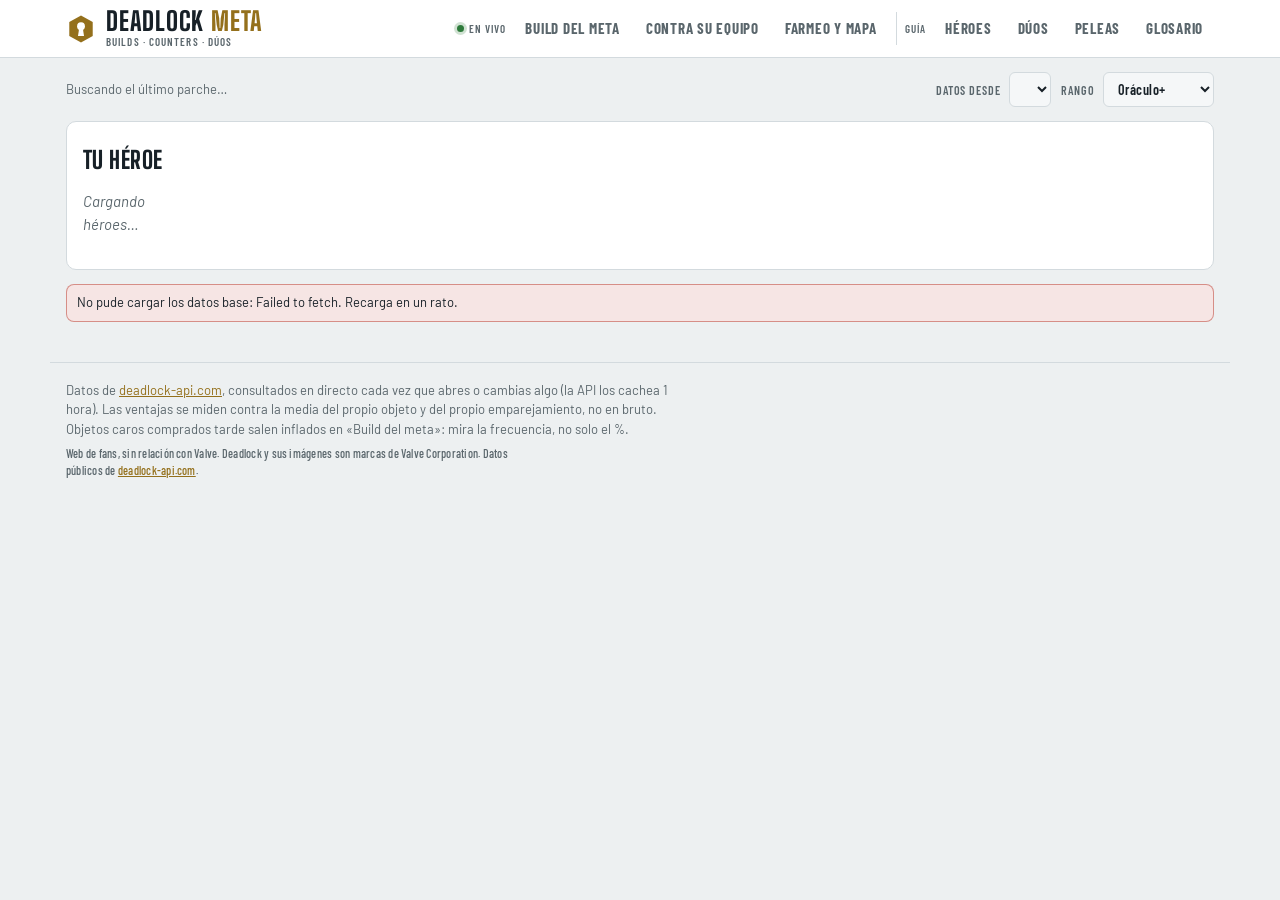
<file: index.html>
<!doctype html>
<html lang="es">
<head>
<meta charset="utf-8">
<meta name="viewport" content="width=device-width,initial-scale=1,viewport-fit=cover">
<title>Deadlock Meta · En vivo</title>
<meta name="robots" content="noindex">
<link rel="icon" href="data:image/svg+xml,%3Csvg xmlns='http://www.w3.org/2000/svg' viewBox='0 0 32 32'%3E%3Cpath d='M16 1.5 28.5 8.5v15L16 30.5 3.5 23.5v-15z' fill='%23d8b25a'/%3E%3Ccircle cx='16' cy='13' r='4.2' fill='%231a1408'/%3E%3Cpath d='M14 15.5h4l1.2 8h-6.4z' fill='%231a1408'/%3E%3C/svg%3E">
<link rel="preconnect" href="https://fonts.googleapis.com">
<link rel="preconnect" href="https://fonts.gstatic.com" crossorigin>
<link rel="stylesheet" href="https://fonts.googleapis.com/css2?family=Big+Shoulders+Display:wght@700;800&family=Barlow:wght@400;500;600&family=Barlow+Condensed:wght@500;600;700&display=swap">
<link rel="stylesheet" href="site.css">
<style>
:root{--panel:var(--surface);--panel2:var(--raised);--text:var(--fg);--mute:var(--muted);--acc:var(--accent);--weapon:var(--arma);--vitality:var(--vital);--spirit:var(--espiritu)}
main.wrap{padding-block:14px 0}
.sub{color:var(--mute);font-size:13px}
.ctx{display:flex;flex-wrap:wrap;gap:8px 18px;align-items:center;justify-content:space-between;margin:0 0 4px}
.ctx .sub{flex:1 1 380px;min-width:0;max-width:80ch}
.bar{display:flex;flex-wrap:wrap;gap:10px;align-items:center}
.bar label{font:600 12px/1 var(--f-label);letter-spacing:.08em;text-transform:uppercase;color:var(--mute);display:inline-flex;gap:8px;align-items:center}
select,button{background:var(--panel2);color:var(--text);border:1px solid var(--line);border-radius:6px;padding:7px 10px;font:600 14px/1.2 var(--f-label);letter-spacing:.03em;text-transform:none}
button:hover{border-color:var(--acc)}
button{cursor:pointer}
a.guia{font-size:13px;font-weight:400;color:var(--acc);margin-left:8px;white-space:nowrap}
.panel{background:var(--panel);border:1px solid var(--line);border-radius:10px;padding:16px;margin:14px 0}
.panel h2{font:800 24px/1 var(--f-display);text-transform:uppercase;letter-spacing:.02em;margin:0 0 10px}
.panel h3{font:600 13px/1.2 var(--f-label);margin:16px 0 8px;color:var(--mute);text-transform:uppercase;letter-spacing:.08em}
.heroes{display:grid;grid-template-columns:repeat(auto-fill,minmax(66px,1fr));gap:6px}
.h{position:relative;background:var(--panel2);border:2px solid transparent;border-radius:9px;padding:3px;cursor:pointer;text-align:center}
.h img{width:100%;aspect-ratio:1;object-fit:cover;border-radius:6px;display:block}
.h small{display:-webkit-box;-webkit-line-clamp:2;-webkit-box-orient:vertical;overflow:hidden;font:600 12px/1.05 var(--f-label);color:var(--mute);overflow-wrap:anywhere;min-height:2.1em;margin-top:3px}
.h:hover{border-color:var(--line)}
.h.me{border-color:var(--acc)}
.h.foe{border-color:var(--bad)}
.h.foe::after{content:"✕";position:absolute;top:1px;right:4px;color:var(--bad);font-weight:700;font-size:12px}
.h.dim{opacity:.35}
.row{display:flex;flex-wrap:wrap;gap:8px;align-items:center}
.chip{display:inline-flex;align-items:center;gap:6px;background:var(--panel2);border:1px solid var(--line);border-radius:999px;padding:3px 10px 3px 4px;font-size:13px}
.chip img{width:22px;height:22px;border-radius:50%}
.pos{color:var(--good)}.neg{color:var(--bad)}.mute{color:var(--mute)}
.items{display:grid;grid-template-columns:repeat(auto-fill,minmax(250px,1fr));gap:8px}
.it{display:flex;gap:10px;align-items:center;background:var(--panel2);border:1px solid var(--line);border-left:4px solid var(--line);border-radius:9px;padding:7px 9px}
.it.weapon{border-left-color:var(--weapon)}.it.vitality{border-left-color:var(--vitality)}.it.spirit{border-left-color:var(--spirit)}
.it img{width:38px;height:38px;flex:none}
.it .n{font:700 16px/1.15 var(--f-label)}
.it .m{font-size:12px;color:var(--mute)}
.it .s{margin-left:auto;font-weight:700;font-size:15px;text-align:right;white-space:nowrap}
.tag{font-size:10px;background:var(--acc);color:var(--accent-ink);border-radius:4px;padding:0 4px;margin-left:4px;font-weight:700;vertical-align:1px}
.why{display:flex;flex-wrap:wrap;gap:4px;margin-top:3px}
.why span{font-size:11px;background:color-mix(in srgb,var(--fg) 8%,transparent);border-radius:4px;padding:0 5px}
.build{border:1px solid var(--line);border-radius:10px;padding:10px;margin:10px 0;background:var(--panel2)}
.build .t{display:flex;flex-wrap:wrap;gap:8px;align-items:baseline;justify-content:space-between}
.build .t b{font:700 18px/1.1 var(--f-label)}
.cat{margin-top:8px}
.cat .cn{font-size:12px;color:var(--mute);margin-bottom:4px}
.icons{display:flex;flex-wrap:wrap;gap:4px}
.icons img{width:40px;height:40px;background:var(--bg);border-radius:6px;border-bottom:3px solid var(--line)}
.icons img.weapon{border-bottom-color:var(--weapon)}.icons img.vitality{border-bottom-color:var(--vitality)}.icons img.spirit{border-bottom-color:var(--spirit)}
.copy{font-size:12px;padding:3px 8px}
.warn{background:color-mix(in srgb,var(--accent) 13%,var(--surface));border:1px solid color-mix(in srgb,var(--accent) 45%,transparent);color:var(--fg);border-radius:8px;padding:8px 10px;font-size:13px;margin:8px 0}
.err{background:color-mix(in srgb,var(--bad) 13%,var(--surface));border-color:color-mix(in srgb,var(--bad) 50%,transparent);color:var(--fg)}
.load{color:var(--mute);font-style:italic;padding:8px 0}
.cols{display:grid;grid-template-columns:1fr 1fr;gap:12px}
@media (max-width:760px){.cols{grid-template-columns:1fr}.items{grid-template-columns:1fr}}
.tb{font-size:12px;padding:4px 10px;border-radius:999px}
.tb.on{background:var(--acc);color:var(--accent-ink);border-color:var(--acc);font-weight:600}
.tb.th.on,.tb.fd.on{background:var(--bad);border-color:var(--bad);color:var(--bad-ink)}
.tg{display:flex;flex-wrap:wrap;gap:6px;align-items:center;padding:7px 0;border-top:1px solid var(--line)}
.tg .sep{width:1px;height:18px;background:var(--line);margin:0 2px}
.tg select{font-size:12px;padding:4px 8px}
.tag,.tagt,.tagk{white-space:nowrap;display:inline-block}
.tagk{font-size:10px;background:var(--espiritu);color:#fff;border-radius:4px;padding:0 4px;margin-left:4px;font-weight:700;vertical-align:1px}
.kit{display:grid;grid-template-columns:repeat(auto-fill,minmax(230px,1fr));gap:6px;margin:6px 0 10px}
.kit .k{background:var(--panel2);border:1px solid var(--line);border-radius:9px;padding:6px 9px;font-size:13px}
.kit .k .bar{height:4px;border-radius:2px;background:color-mix(in srgb,var(--fg) 10%,transparent);margin:4px 0 3px}
.kit .k .bar i{display:block;height:100%;border-radius:2px;background:var(--espiritu)}
.tagt{font-size:10px;background:var(--bad);color:var(--bad-ink);border-radius:4px;padding:0 4px;margin-left:4px;font-weight:700;vertical-align:1px}
.t2{display:flex;flex-wrap:wrap;gap:8px;align-items:center;justify-content:space-between;margin-bottom:8px}.t2 h2{margin:0}
.cols3{display:grid;grid-template-columns:repeat(3,1fr);gap:12px}
.need{background:var(--panel2);border:1px solid var(--line);border-radius:9px;padding:8px 10px;margin:6px 0}
.need .row{margin-top:6px}
.mi{display:inline-flex;align-items:center;gap:6px;background:color-mix(in srgb,var(--fg) 8%,transparent);border-radius:7px;padding:3px 8px 3px 3px;font-size:13px;border-left:3px solid var(--line)}
.mi img{width:26px;height:26px}
.mi.weapon{border-left-color:var(--weapon)}.mi.vitality{border-left-color:var(--vitality)}.mi.spirit{border-left-color:var(--spirit)}
.minis{display:flex;flex-direction:column;gap:4px;align-items:flex-start}
.who{display:inline-flex;align-items:center;gap:5px;font-size:13px;font-weight:600;margin-left:6px}.who img{width:22px;height:22px;border-radius:50%}
@media (max-width:900px){.cols3{grid-template-columns:1fr}}
.tip{position:fixed;pointer-events:none;background:var(--surface);color:var(--fg);box-shadow:var(--shadow);border:1px solid var(--line);border-radius:8px;padding:6px 9px;font-size:12px;line-height:1.5;z-index:20;display:none;max-width:280px}
.sw{display:inline-block;width:10px;height:10px;border-radius:2px;margin-right:6px;vertical-align:-1px}
.lg{display:flex;flex-wrap:wrap;gap:14px;font-size:12px;color:var(--mute);margin:4px 0 6px}
.lg i{display:inline-block;width:14px;height:3px;border-radius:2px;margin-right:6px;vertical-align:middle}
.viz{max-width:720px}.viz svg{width:100%;height:auto;display:block}
.ax{fill:var(--mute);font-size:11px}.gl{stroke:var(--line);stroke-width:1}
.hx .cx{opacity:0}.hx:hover .cx{opacity:1}
.ntw{overflow-x:auto}
table.nt{border-collapse:collapse;font-size:12px;width:100%;margin-top:8px}
table.nt th,table.nt td{padding:4px 6px;border-top:1px solid var(--line);text-align:right;white-space:nowrap;font-variant-numeric:tabular-nums}
table.nt th:first-child,table.nt td:first-child{text-align:left}table.nt th{color:var(--mute);font-weight:600}
.br{display:grid;grid-template-columns:190px 1fr;gap:10px;align-items:center;padding:5px 0;border-top:1px solid var(--line)}
.bl{font-size:13px}
.bw{display:flex;align-items:center;gap:6px;margin:2px 0;cursor:default}
.bx{display:block;height:8px;border-radius:0 4px 4px 0;min-width:2px}
.bv{font-size:11px;color:var(--mute);font-variant-numeric:tabular-nums}
.tips{margin:6px 0 0;padding-left:20px;font-size:14px}.tips li{margin:5px 0}
.abw{overflow-x:auto;padding-bottom:4px}
.ab{display:grid;gap:3px;width:max-content;align-items:center}
.ab .hd{font-size:11px;color:var(--mute);text-align:center;line-height:1.2}.ab .hd span{font-size:10px}
.ab .an{display:flex;align-items:center;gap:6px;font-size:13px;padding-right:6px}.ab .an img{width:26px;height:26px;border-radius:5px;flex:none}
.ab .c{width:28px;height:26px;border-radius:5px;background:var(--panel2);display:flex;align-items:center;justify-content:center;font-size:12px;font-weight:700}
.ab .c.on{background:var(--acc);color:var(--accent-ink)}.ab .c.un{background:var(--line);color:var(--text)}
.acc input{background:var(--panel2);color:var(--text);border:1px solid var(--line);border-radius:8px;padding:7px 10px;font:inherit;font-size:14px;width:230px;max-width:100%}
.mapw{max-width:600px;margin:6px auto}
@media (max-width:760px){.br{grid-template-columns:1fr;gap:2px}}
</style>
</head>
<body>
<header class="top">
  <div class="wrap">
    <a class="brand" href="index.html" aria-label="Deadlock Meta, inicio"><svg viewBox="0 0 32 32" aria-hidden="true"><path d="M16 1.5 28.5 8.5v15L16 30.5 3.5 23.5v-15z" fill="var(--accent)"/><circle cx="16" cy="13" r="4.2" fill="var(--accent-ink)"/><path d="M14 15.5h4l1.2 8h-6.4z" fill="var(--accent-ink)"/></svg><span class="wm"><b>Deadlock <span>Meta</span></b><small>Builds · counters · dúos</small></span></a>
    
    <nav class="tabs" aria-label="Secciones">
      <div class="grp"><span class="gl live">En vivo</span><a href="#t=build" data-tab="build">Build del meta</a><a href="#t=counter" data-tab="counter">Contra su equipo</a><a href="#t=farm" data-tab="farm">Farmeo y mapa</a></div>
      <div class="grp"><span class="gl">Guía</span><a href="duo.html#heroes" data-v="heroes">Héroes</a><a href="duo.html#duos" data-v="duos">Dúos</a><a href="duo.html#peleas" data-v="peleas">Peleas</a><a href="duo.html#glosario" data-v="glosario">Glosario</a></div>
    </nav>
  </div>
</header>
<main class="wrap">
<div class="ctx">
  <div class="sub" id="patch">Buscando el último parche…</div>
  <div class="bar">
    <label>Datos desde <select id="since"></select></label>
    <label>Rango <select id="badge">
      <option value="0">Todos</option>
      <option value="70">Emisario+</option>
      <option value="80">Oráculo+</option>
      <option value="90">Fantasma+</option>
      <option value="100">Ascendente+</option>
    </select></label>
  </div>
</div>

<div class="panel">
  <div class="row" id="modeBar" style="margin-bottom:10px"></div>
  <h2 id="pickTitle">Tu héroe</h2>
  <div class="sub" id="pickHelp" style="margin-bottom:8px"></div>
  <div class="heroes" id="heroes"><div class="load">Cargando héroes…</div></div>
  <div class="row" id="foes" style="margin-top:10px"></div>
  <div id="tags"></div>
</div>

<div id="out"></div>

</main>
<footer class="site-foot wrap">
  <p>Datos de <a href="https://deadlock-api.com" target="_blank" rel="noopener">deadlock-api.com</a>, consultados en directo cada vez que abres o cambias algo (la API los cachea 1 hora).
  Las ventajas se miden contra la media del propio objeto y del propio emparejamiento, no en bruto. Objetos caros comprados tarde salen inflados en «Build del meta»: mira la frecuencia, no solo el %.</p>
  <p class="legal">Web de fans, sin relación con Valve. Deadlock y sus imágenes son marcas de Valve Corporation. Datos públicos de <a href="https://deadlock-api.com" target="_blank" rel="noopener">deadlock-api.com</a>.</p>
</footer>

<script>
const API='https://api.deadlock-api.com';
const $=s=>document.querySelector(s);
const clean=s=>(s||'').replace(/[⁠ ]/g,m=>m===' '?' ':'').replace(/\s*\/\s*a$/,'');
const pct=x=>(x*100).toFixed(1).replace('.',',')+'%';
const sgn=x=>(x>=0?'+':'−')+Math.abs(x*100).toFixed(1).replace('.',',');
const esc=s=>String(s).replace(/[&<>"]/g,c=>({'&':'&amp;','<':'&lt;','>':'&gt;','"':'&quot;'}[c]));
const store={get(k,d){try{const v=localStorage.getItem('dlm.'+k);return v==null?d:JSON.parse(v)}catch(e){return d}},set(k,v){try{localStorage.setItem('dlm.'+k,JSON.stringify(v))}catch(e){}}};

const cache=new Map();
let act=0;const qq=[];
const slot=()=>new Promise(r=>{if(act<6){act++;r()}else qq.push(r)});
const free=()=>{const n=qq.shift();if(n)n();else act--};
async function get(path){
  if(cache.has(path)) return cache.get(path);
  const p=(async()=>{
    for(let i=0;i<3;i++){
      await slot(); let r; try{r=await fetch(API+path)}finally{free()}
      if(r.ok) return r.json();
      if(r.status===429||r.status>=500){await new Promise(z=>setTimeout(z,1500*(i+1)));continue}
      throw new Error('HTTP '+r.status);
    }
    throw new Error('la API no responde ahora mismo');
  })();
  cache.set(path,p); p.catch(()=>cache.delete(path));
  return p;
}

const S={tab:store.get('tab','build'),hero:store.get('hero',null),foes:new Set(store.get('foes',[])),allies:new Set(store.get('allies',[])),tags:store.get('tags',{}),mode:store.get('mode','jug'),side:'foe',badge:store.get('badge','80'),since:null,fph:store.get('fph','media'),flane:store.get('flane',1),acc:store.get('acc',null)};
let HEROES=[],HMAP={},IMAP={},PATCHES=[];

function filt(){
  let q='min_unix_timestamp='+S.since;
  if(+S.badge>0) q+='&min_average_badge='+S.badge;
  return q;
}
function wilson(w,n){if(!n)return 0;const z=1.96,p=w/n;return (p+z*z/(2*n)-z*Math.sqrt(p*(1-p)/n+z*z/(4*n*n)))/(1+z*z/n)}

async function init(){
  loadHash();
  $('#badge').value=S.badge;
  document.querySelectorAll('nav.tabs a[data-tab]').forEach(b=>b.onclick=e=>{e.preventDefault();S.tab=b.dataset.tab;store.set('tab',S.tab);draw()});
  $('#badge').onchange=e=>{S.badge=e.target.value;store.set('badge',S.badge);run()};
  $('#since').onchange=e=>{S.since=+e.target.value;run()};
  try{
    const [heroes,items,patches]=await Promise.all([
      get('/v1/assets/heroes?language=spanish&only_active=true'),
      get('/v1/assets/items/by-type/upgrade?language=spanish'),
      get('/v2/patches').catch(()=>[])
    ]);
    HEROES=heroes.filter(h=>h.player_selectable!==false&&!h.disabled).map(h=>({id:h.id,name:h.class_name==='hero_baba'?'Yagá (Baba)':clean(h.name),img:h.images.icon_image_small_webp||h.images.icon_image_small,sig:['signature1','signature2','signature3','signature4'].map(k=>h.items&&h.items[k]).filter(Boolean)}))
      .sort((a,b)=>a.name.localeCompare(b.name,'es'));
    HEROES.forEach(h=>HMAP[h.id]=h);
    items.forEach(i=>IMAP[i.id]={id:i.id,name:clean(i.name),slot:i.item_slot_type,tier:i.item_tier,cost:i.cost,img:i.shop_image_webp||i.shop_image||i.image_webp,active:i.is_active_item,cats:cats(i),sus:sus(i),kit:kitOf(i)});
    {const CN={};items.forEach(i=>CN[i.class_name]=i.id);items.forEach(i=>(i.component_items||[]).forEach(c=>{const x=IMAP[CN[c]];if(x)(x.ups||(x.ups=[])).push(i.id)}));}
    PATCHES=patches;
  }catch(e){$('#out').innerHTML=`<div class="warn err">No pude cargar los datos base: ${esc(e.message)}. Recarga en un rato.</div>`;return}
  if(S.hero&&!HMAP[S.hero]) S.hero=null;
  [...S.foes].forEach(f=>{if(!HMAP[f])S.foes.delete(f)});
  [...S.allies].forEach(f=>{if(!HMAP[f])S.allies.delete(f)});
  buildSince();
  draw();
}

function buildSince(){
  const now=Date.now()/1000, day=86400, opts=[];
  const isGame=t=>/update|^\s*\d{2}-\d{2}-\d{4}\s*$/i.test(t)&&!/minor/i.test(t);
  const isAny=t=>/update|^\s*\d{2}-\d{2}-\d{4}\s*$/i.test(t);
  const major=PATCHES.find(p=>isGame(p.title)), any=PATCHES.find(p=>isAny(p.title));
  const ts=p=>Math.floor(Date.parse(p.pub_date)/1000);
  const fd=t=>new Date(t*1000).toLocaleDateString('es-ES',{day:'numeric',month:'short'});
  if(major) opts.push([ts(major),`el último parche de juego (${fd(ts(major))})`]);
  if(any&&any!==major&&ts(any)>(major?ts(major):0)) opts.push([ts(any),`el último parche menor (${fd(ts(any))})`]);
  opts.push([Math.floor(now-7*day),'hace 7 días'],[Math.floor(now-14*day),'hace 14 días'],[Math.floor(now-30*day),'hace 30 días']);
  // Por defecto: el parche más reciente (también los menores), salvo que tenga menos de 3 días.
  const recent=any?ts(any):0;
  if(recent&&recent<=now-3*day&&opts.length&&opts[0][0]!==recent) opts.unshift(opts.splice(opts.findIndex(o=>o[0]===recent),1)[0]);
  if(!recent||recent>now-3*day) opts.unshift(opts.splice(opts.findIndex(o=>o[1]==='hace 7 días'),1)[0]);
  $('#since').innerHTML=opts.map(([v,t])=>`<option value="${v}">${esc(t)}</option>`).join('');
  S.since=opts[0][0];
  const p=major||any;
  $('#patch').innerHTML=p?`Último parche de juego: <a href="${esc(p.link)}" target="_blank" rel="noopener">${esc(clean(p.title))}</a> · ${fd(ts(p))}. Todo lo de abajo se calcula solo con partidas posteriores.`:'No pude leer la lista de parches: uso los últimos 7 días.';
  if(any&&major&&ts(any)>ts(major)) $('#patch').innerHTML+=` <span class="mute">Después hubo un parche menor (${fd(ts(any))}).</span>`;
  $('#patch').innerHTML+=` Lo que dejó de funcionar sale en «Qué ha cambiado».`;
}

function drawHeroes(){
  const c=S.tab==='counter', co=c&&S.mode==='coach';
  $('#modeBar').innerHTML=c?`<button class="tb${co?'':' on'}" data-mode="jug">Modo jugador</button><button class="tb${co?' on':''}" data-mode="coach">Modo coach · los 6 contra los 6</button>`:'';
  document.querySelectorAll('[data-mode]').forEach(b=>b.onclick=()=>{S.mode=b.dataset.mode;save();draw()});
  if(co){
    $('#pickTitle').textContent='Los dos equipos';
    $('#pickHelp').textContent='Elige a qué equipo añades y toca héroes (hasta 6 por equipo). Dorado = el tuyo, rojo = el suyo.';
  } else {
    $('#pickTitle').textContent=c?(S.hero?'Su equipo':'Tu héroe'):'Tu héroe';
    $('#pickHelp').textContent=c?(S.hero?`Juegas ${HMAP[S.hero].name} (borde dorado). Toca hasta 6 rivales; para cambiar tu héroe, usa el botón de abajo.`:'Primero elige con quién juegas.'):(S.tab==='farm'?'Elige héroe: verás a qué ritmo farmean los mejores, de dónde sacan las almas, dónde muere y una ruta de campamentos segura.':'Elige héroe y verás su build del meta desde el último parche.');
  }
  $('#heroes').innerHTML=HEROES.map(h=>{
    let cls='h';
    if(co){
      if(S.allies.has(h.id))cls+=' me'; if(S.foes.has(h.id))cls+=' foe';
      if((S.side==='ally'?S.allies:S.foes).size>=6&&!S.allies.has(h.id)&&!S.foes.has(h.id))cls+=' dim';
    } else {
      if(h.id===S.hero)cls+=' me'; if(c&&S.foes.has(h.id))cls+=' foe';
      if(c&&S.hero&&h.id!==S.hero&&!S.foes.has(h.id)&&S.foes.size>=6)cls+=' dim';
    }
    return `<div class="${cls}" data-id="${h.id}" title="${esc(h.name)}"><img src="${h.img}" alt="" loading="lazy"><small>${esc(h.name)}</small></div>`}).join('');
  document.querySelectorAll('#heroes .h').forEach(el=>el.onclick=()=>pickHero(+el.dataset.id));
  const f=$('#foes');
  if(co){
    f.innerHTML=`<span class="sub">Añadiendo a:</span><button class="tb${S.side==='ally'?' on':''}" data-side="ally">Mi equipo (${S.allies.size}/6)</button><button class="tb${S.side==='foe'?' on':''}" data-side="foe">Su equipo (${S.foes.size}/6)</button>`+(S.allies.size||S.foes.size?' <button id="clr">Vaciar equipos</button>':'');
    f.querySelectorAll('[data-side]').forEach(b=>b.onclick=()=>{S.side=b.dataset.side;drawHeroes()});
    if($('#clr')) $('#clr').onclick=()=>{S.allies.clear();S.foes.clear();save();draw()};
  } else if(c&&S.hero){
    f.innerHTML=`<button id="chg">Cambiar mi héroe</button>`+(S.foes.size?` <button id="clr">Quitar rivales</button>`:'');
    $('#chg').onclick=()=>{S.hero=null;save();draw()};
    if($('#clr')) $('#clr').onclick=()=>{S.foes.clear();save();draw()};
  } else f.innerHTML='';
  drawTags();
}
function drawTags(){
  const el=$('#tags'), co=S.mode==='coach';
  if(S.tab!=='counter'||(!co&&!S.hero)||(!S.foes.size&&!(co&&S.allies.size))){el.innerHTML='';return}
  const T=id=>S.tags[id]||{};
  const lane=id=>`<select data-ln="${id}">${['sin carril','carril 1','carril 2','carril 3','carril 4'].map((x,i)=>`<option value="${i}"${(T(id).ln||0)===i?' selected':''}>${x}</option>`).join('')}</select>`;
  const head=id=>`<span class="chip"><img src="${HMAP[id].img}" alt="">${esc(HMAP[id].name)}</span>`;
  const btn=(id,k,txt,on,cls='')=>`<button class="tb ${cls}${on?' on':''}" data-id="${id}" data-k="${k}">${txt}</button>`;
  const foeRow=id=>{const t=T(id);return `<div class="tg">${head(id)}${co?lane(id):btn(id,'mine','En mi carril',t.mine)}${btn(id,'fed','Va fed',t.fed,'fd')}<span class="sep"></span>${TH.map(x=>btn(id,'th:'+x.k,x.short,(t.th||[]).includes(x.k),'th')).join('')}</div>`};
  let h='';
  if(co&&S.allies.size) h+=`<h3>Mi equipo · carriles</h3>`+[...S.allies].map(id=>`<div class="tg">${head(id)}${lane(id)}</div>`).join('');
  if(S.foes.size) h+=`<h3>Su equipo · qué está pasando</h3><div class="sub">${co?'Pon el mismo número de carril a los que se enfrentan en la misma línea.':'Marca a tus rivales de línea (hasta 2).'} «Va fed» y lo que hace cada uno se puede cambiar a mitad de partida: la lista se recoloca sola.</div>`+[...S.foes].map(foeRow).join('');
  el.innerHTML=h;
  el.querySelectorAll('button[data-k]').forEach(b=>b.onclick=()=>{
    const id=+b.dataset.id,k=b.dataset.k,t=S.tags[id]||(S.tags[id]={});
    if(k==='mine'){if(!t.mine&&[...S.foes].filter(e=>S.tags[e]?.mine).length>=2)return;t.mine=!t.mine}
    else if(k==='fed') t.fed=!t.fed;
    else {const x=k.slice(3),a=t.th||[];t.th=a.includes(x)?a.filter(y=>y!==x):[...a,x]}
    save();drawTags();run();
  });
  el.querySelectorAll('select[data-ln]').forEach(s=>s.onchange=()=>{(S.tags[+s.dataset.ln]||(S.tags[+s.dataset.ln]={})).ln=+s.value;save();run()});
}
function pickHero(id){
  if(S.tab==='counter'&&S.mode==='coach'){
    const mine=S.side==='ally'?S.allies:S.foes, other=S.side==='ally'?S.foes:S.allies;
    if(mine.has(id)) mine.delete(id); else {if(mine.size>=6) return; other.delete(id); mine.add(id)}
  } else if(S.tab==='counter'&&S.hero){
    if(id===S.hero) return;
    if(S.foes.has(id)) S.foes.delete(id); else if(S.foes.size<6) S.foes.add(id); else return;
  } else {S.hero=id;S.foes.delete(id)}
  save();draw();
}
function save(){store.set('hero',S.hero);store.set('foes',[...S.foes]);store.set('allies',[...S.allies]);store.set('tags',S.tags);store.set('mode',S.mode)}
function b64e(s){return btoa(unescape(encodeURIComponent(s))).replace(/\+/g,'-').replace(/\//g,'_').replace(/=+$/,'')}
function b64d(s){return decodeURIComponent(escape(atob(s.replace(/-/g,'+').replace(/_/g,'/'))))}
function shareURL(){const t={};[...S.foes,...S.allies].forEach(id=>{if(S.tags[id])t[id]=S.tags[id]});
  return location.href.split('#')[0]+'#p='+b64e(JSON.stringify({m:S.mode,h:S.hero,a:[...S.allies],f:[...S.foes],t,b:S.badge}))}
function loadHash(){const t=location.hash.match(/[#&]t=(build|counter|farm)/),hh=location.hash.match(/[#&]h=(\d+)/);
  if(t){S.tab=t[1];store.set('tab',S.tab)} if(hh){S.hero=+hh[1];store.set('hero',S.hero)} if(t||hh)history.replaceState(null,'',location.pathname);
  const m=location.hash.match(/p=([\w-]+)/);if(!m)return;
  try{const o=JSON.parse(b64d(m[1]));S.tab='counter';S.mode=o.m==='coach'?'coach':'jug';S.hero=o.h??null;S.allies=new Set(o.a||[]);S.foes=new Set(o.f||[]);S.tags=o.t||{};if(o.b!=null)S.badge=String(o.b)}catch(e){}}
function draw(){
  if(S.mode!=='coach'&&S.hero) S.foes.delete(S.hero);
  document.querySelectorAll('nav.tabs a[data-tab]').forEach(b=>b.dataset.tab===S.tab?b.setAttribute('aria-current','page'):b.removeAttribute('aria-current'));
  drawHeroes(); run();
}
let runId=0;
function run(){
  const id=++runId, out=$('#out'), co=S.tab==='counter'&&S.mode==='coach';
  if(co){if(!S.allies.size||!S.foes.size){out.innerHTML='<div class="panel"><div class="sub">Pon al menos un héroe en cada equipo.</div></div>';return}}
  else {
    if(!S.hero){out.innerHTML='';return}
    if(S.tab==='counter'&&!S.foes.size){out.innerHTML='<div class="panel"><div class="sub">Marca a los rivales en la rejilla de arriba (hasta 6).</div></div>';return}
  }
  out.innerHTML=`<div class="panel"><div class="load">${co?`Consultando partidas de ${S.allies.size} héroes por fases (puede tardar hasta medio minuto)…`:S.tab==='farm'?'Consultando curvas de almas y el mapa de muertes (unos 10-15 s)…':'Consultando partidas desde el parche…'}</div></div>`;
  (S.tab==='build'?buildTab():S.tab==='farm'?farmTab():co?coachTab():counterTab()).then(html=>{if(id===runId){out.innerHTML=html;wire()}})
    .catch(e=>{if(id===runId) out.innerHTML=`<div class="warn err">Falló la consulta: ${esc(e.message)}. Prueba otra ventana de fechas o recarga.</div>`});
}
function wire(){
  document.querySelectorAll('[data-copy]').forEach(b=>b.onclick=()=>{navigator.clipboard?.writeText(b.dataset.copy);b.textContent='Copiado';setTimeout(()=>b.textContent='Copiar ID',1200)});
  document.querySelectorAll('[data-share]').forEach(b=>b.onclick=()=>{const u=shareURL();history.replaceState(null,'',u);navigator.clipboard?.writeText(u);b.textContent='Enlace copiado';setTimeout(()=>b.textContent='Copiar enlace del plan',1500)});
  wireTips();wireFarm();
}

function itemCard(it,right,extra=''){
  return `<div class="it ${it.slot||''}"><img src="${it.img}" alt="" loading="lazy"><div><div class="n">${esc(it.name)}${extra}</div>${right.sub||''}</div><div class="s ${right.cls||''}">${right.big}</div></div>`;
}

async function buildTab(){
  const H=S.hero, f=filt();
  const D=86400, now=Math.floor(Date.now()/3600000)*3600, rk=+S.badge>0?'&min_average_badge='+S.badge:'';
  const wNow=`min_unix_timestamp=${now-7*D}${rk}`, wOld=`min_unix_timestamp=${now-28*D}&max_unix_timestamp=${now-7*D}${rk}`;
  const [hs,its,bs,trend,abil,KP]=await Promise.all([
    get(`/v1/analytics/hero-stats?${f}`),
    get(`/v1/analytics/item-stats?hero_id=${H}&${f}`),
    get(`/v1/analytics/hero-build-stats?hero_ids=${H}&${f}&min_matches=30`).catch(()=>[]),
    Promise.all([get(`/v1/analytics/hero-stats?${wNow}`),get(`/v1/analytics/hero-stats?${wOld}`),
      get(`/v1/analytics/item-stats?hero_id=${H}&${wNow}`),get(`/v1/analytics/item-stats?hero_id=${H}&${wOld}`)]).catch(()=>null),
    Promise.all([get(`/v1/analytics/ability-order-tree?hero_id=${H}&${f}&min_matches=40`),get(`/v1/analytics/ability-max-first-stats?hero_id=${H}&${f}`),get(`/v1/assets/items/by-hero-id/${H}?language=spanish`)]).catch(()=>null),
    heroKit(H)
  ]);
  const TR=trendOf(H,trend);
  const me=hs.find(x=>x.hero_id===H);
  if(!me||me.matches<50) return `<div class="warn">Casi no hay partidas de ${esc(HMAP[H].name)} con estos filtros (${me?me.matches:0}). Baja el rango o amplía las fechas.</div>`;
  const N=me.matches, hwr=me.wins/N;
  let html=`<div class="panel"><h2>${esc(HMAP[H].name)} · ${pct(hwr)} de victorias en ${N.toLocaleString('es-ES')} partidas<a class="guia" href="duo.html#heroe-id-${H}">Ficha completa en la guía →</a></h2>`;
  if(N<1500) html+=`<div class="warn">Pocas partidas todavía: los porcentajes se mueven mucho. Amplía fechas o baja el rango si algo no te cuadra.</div>`;

  html+=`<h3>Qué tocó el parche a ${esc(HMAP[H].name)}</h3>`+await patchSection(H,its,N).catch(()=>'<div class="sub">No pude comparar las versiones del juego ahora mismo.</div>');
  // Qué ha cambiado: últimos 7 días frente a las 3 semanas anteriores
  html+=`<h3>Qué ha cambiado: últimos 7 días frente a las 3 semanas anteriores</h3>`;
  if(!TR) html+=`<div class="sub">No pude comparar semanas ahora mismo.</div>`;
  else if(TR.thin) html+=`<div class="sub">Pocas partidas de este héroe para comparar semanas con este rango; baja el rango.</div>`;
  else{
    const down=TR.list.filter(t=>t.ch<=-0.015).sort((a,b)=>a.ch-b.ch).slice(0,6);
    const up=TR.list.filter(t=>t.ch>=0.015).sort((a,b)=>b.ch-a.ch).slice(0,6);
    const tc=t=>itemCard(t.it,{big:sgn(t.ch),cls:t.ch>=0?'pos':'neg',sub:`<div class="m">antes ${sgn(t.dOld)} → ahora ${sgn(t.dNow)} · ${pct(t.pNow)} lo compran</div>`});
    html+=`<div class="cols"><div><div class="sub neg" style="margin-bottom:6px"><b>Ya no funciona como antes</b></div>${down.length?'<div class="items" style="grid-template-columns:1fr">'+down.map(tc).join('')+'</div>':'<div class="sub">Nada ha caído de forma clara.</div>'}</div>
      <div><div class="sub pos" style="margin-bottom:6px"><b>Ahora rinde más</b></div>${up.length?'<div class="items" style="grid-template-columns:1fr">'+up.map(tc).join('')+'</div>':'<div class="sub">Nada ha subido de forma clara.</div>'}</div></div>
      <div class="sub" style="margin-top:6px">«antes» y «ahora» = ventaja del objeto sobre la media del héroe en cada periodo. La cifra grande es cuánto ha cambiado (encogida si hay pocas partidas).</div>`;
  }

  // Builds publicadas que mejor rinden
  const minB=Math.max(60,Math.round(N*0.005));
  const top=bs.filter(b=>b.hero_build_id&&b.matches>=minB).map(b=>({...b,lb:wilson(b.wins,b.matches)})).sort((a,b)=>b.lb-a.lb).slice(0,3);
  html+=`<h3>Builds publicadas que más ganan</h3>`;
  if(!top.length) html+=`<div class="sub">Ninguna build publicada tiene aún partidas suficientes con estos filtros.</div>`;
  const det=await Promise.all(top.map(b=>get(`/v1/builds?build_id=${b.hero_build_id}&only_latest=true`).then(r=>r[0]?.hero_build).catch(()=>null)));
  top.forEach((b,i)=>{
    const d=det[i]; const wr=b.wins/b.matches;
    const mods=[...new Set((d?.details?.mod_categories||[]).flatMap(c=>(c.mods||[]).map(m=>m.ability_id)))].map(id=>IMAP[id]).filter(Boolean);
    const nk=mods.filter(x=>kitFit(x,KP).fit>=0.5).length;
    html+=`<div class="build"><div class="t"><b>${esc(d?.name||('Build '+b.hero_build_id))}</b>
      <span><span class="${wr>=hwr?'pos':'neg'}">${pct(wr)}</span> <span class="mute">en ${b.matches.toLocaleString('es-ES')} partidas (${sgn(wr-hwr)} sobre la media)</span>
      <button class="copy" data-copy="${b.hero_build_id}">Copiar ID</button> <span class="mute">ID ${b.hero_build_id}</span></span></div>${mods.length&&KP?`<div class="sub" style="margin:-2px 0 6px">Potencian su kit: <b>${nk} de ${mods.length}</b> objetos</div>`:''}`;
    (d?.details?.mod_categories||[]).forEach(c=>{
      const ic=(c.mods||[]).map(m=>IMAP[m.ability_id]).filter(Boolean);
      if(!ic.length) return;
      html+=`<div class="cat"><div class="cn">${esc(c.name)}${c.optional?' · opcional':''}</div><div class="icons">${ic.map(x=>`<img class="${x.slot}" src="${x.img}" title="${esc(x.name)} (${x.cost})" alt="${esc(x.name)}" loading="lazy">`).join('')}</div></div>`;
    });
    html+=`</div>`;
  });

  html+=`<h3>Orden de habilidades que más gana</h3>`+abilitySection(H,hwr,abil);
  html+=`<h3>Potenciar su kit: lo que hace más fuertes sus habilidades</h3>`+kitSection(KP,its,N,hwr);

  // Objetos por coste
  const rows=its.map(r=>{const it=IMAP[r.item_id];if(!it||!r.matches)return null;
    const wr=r.wins/r.matches, pick=r.matches/N, d=(wr-hwr)*r.matches/(r.matches+300);
    return {it,wr,pick,d,min:Math.round((r.avg_buy_time_s||0)/60)}}).filter(x=>x&&x.pick>=0.03);
  html+=`<h3>Qué compran y cómo rinde, por coste</h3><div class="sub" style="margin-bottom:8px">Ordenado por ventaja sobre la media del héroe. «Núcleo» = lo compra más de un tercio de los jugadores.</div>`;
  [1,2,3,4,5].forEach(t=>{
    const L=rows.filter(r=>r.it.tier===t).sort((a,b)=>b.d-a.d).slice(0,6);
    if(!L.length) return;
    html+=`<div class="sub" style="margin:10px 0 6px"><b>${L[0].it.cost?L[0].it.cost.toLocaleString('es-ES')+' almas':'Nivel '+t}</b></div><div class="items">`+
      L.map(r=>{const t=TR&&!TR.thin&&TR.by[r.it.id];
        const arrow=t&&Math.abs(t.ch)>=0.015?` · <span class="${t.ch>0?'pos':'neg'}">${t.ch>0?'▲ subiendo':'▼ cayendo'} ${sgn(t.ch)} esta semana</span>`:'';
        return itemCard(r.it,{big:sgn(r.wr-hwr),cls:r.wr>=hwr?'pos':'neg',sub:`<div class="m">${pct(r.pick)} lo compran · min ${r.min}${arrow}</div>`},(r.pick>=0.34?'<span class="tag">NÚCLEO</span>':'')+(()=>{const kf=kitFit(r.it,KP);return kf.fit>=0.5?kitTags(kf.ks):''})())}).join('')+`</div>`;
  });
  // Aguantar: con qué se cura
  const susR=rows.filter(r=>r.it.sus).sort((a,b)=>b.d-a.d).slice(0,6);
  html+=`<h3>Aguantar: con qué se cura este héroe</h3><div class="sub" style="margin-bottom:8px">Robo de vida, curaciones y regeneración que compra quien juega ${esc(HMAP[H].name)}, ordenados por lo que le suman. Si el rival compra anticuración rinden menos: entonces mezcla con vida y resistencias.</div>`+
    (susR.length?'<div class="items">'+susR.map(r=>itemCard(r.it,{big:sgn(r.wr-hwr),cls:r.wr>=hwr?'pos':'neg',sub:`<div class="m">${SUSN[r.it.sus]} · ${pct(r.pick)} lo compran · min ${r.min}</div>`})).join('')+'</div>':'<div class="sub">Casi nadie compra curación con este héroe con estos filtros.</div>');
  html+=`<h3>Qué vender para hacer hueco</h3>`+sellSection(its,N,HMAP[H].name);
  return html+'</div>';
}

function trendOf(H,t){
  if(!t) return null;
  const [hN,hO,iN,iO]=t, a=hN.find(x=>x.hero_id===H), b=hO.find(x=>x.hero_id===H);
  if(!a||!b||a.matches<800||b.matches<800) return {thin:true};
  const wa=a.wins/a.matches, wb=b.wins/b.matches, old={}, by={}, list=[];
  iO.forEach(r=>old[r.item_id]=r);
  iN.forEach(r=>{const it=IMAP[r.item_id], o=old[r.item_id]; if(!it||!o) return;
    const pNow=r.matches/a.matches, pOld=o.matches/b.matches; if(pNow<0.02&&pOld<0.03) return;
    const dNow=r.wins/r.matches-wa, dOld=o.wins/o.matches-wb;
    const k=r.matches*o.matches/(r.matches+o.matches); // tamaño efectivo de la comparación
    const ch=(dNow-dOld)*k/(k+250);
    const x={it,dNow,dOld,pNow,pOld,ch}; by[it.id]=x; list.push(x);});
  return {list,by};
}

// ---------- Qué tocó el parche: datos del juego de la versión de antes frente a la de ahora ----------
// Las fechas de versión vienen en hora del Pacífico (la de Valve).
const laUTC=s=>{const g=Date.parse(s+'Z');if(isNaN(g))return 0;const p=Object.fromEntries(new Intl.DateTimeFormat('en-US',{timeZone:'America/Los_Angeles',hourCycle:'h23',year:'numeric',month:'2-digit',day:'2-digit',hour:'2-digit',minute:'2-digit',second:'2-digit'}).formatToParts(g).map(x=>[x.type,x.value]));
  return (2*g-Date.UTC(+p.year,p.month-1,+p.day,+p.hour,+p.minute,+p.second))/1000};
const pv=p=>p&&typeof p==='object'?p.value:p, numOrNull=x=>{const n=parseFloat(x);return isNaN(n)?null:n};
const pretty=k=>String(k).replace(/^MODIFIER_VALUE_/,'').replace(/^E(?=[A-Z])/,'').replace(/_/g,' ').replace(/([a-z])([A-Z])/g,'$1 $2').toLowerCase().replace(/^./,c=>c.toUpperCase());
const fmtV=(v,p)=>v==null||v===''?'—':/[a-z%]$/i.test(String(v))?String(v):v+((p&&p.postfix)||'');
const HSN={max_health:'Vida',max_move_speed:'Velocidad de movimiento',sprint_speed:'Velocidad de sprint',light_melee_damage:'Golpe ligero',heavy_melee_damage:'Golpe fuerte',base_health_regen:'Regeneración de vida',stamina:'Aguante',
  MODIFIER_VALUE_BASE_BULLET_DAMAGE_FROM_LEVEL:'Daño de bala que gana por nivel',MODIFIER_VALUE_BASE_HEALTH_FROM_LEVEL:'Vida que gana por nivel',MODIFIER_VALUE_BASE_MELEE_DAMAGE_FROM_LEVEL:'Daño cuerpo a cuerpo que gana por nivel',MODIFIER_VALUE_TECH_POWER:'Poder espiritual que gana por nivel',
  ETechArmorDamageReduction:'Resistencia espiritual por cada punto de poder espiritual',EBulletArmorDamageReduction:'Resistencia a balas por cada punto de poder espiritual'};
const PLN={StackingPenaltyAnchorPercent:'Si se acumulan varios del mismo efecto, cuánto rinde el siguiente (%)',BarrierWindow:'Ventana de barrera (s)',SilenceWindow:'Ventana de silencio (s)',FireWindow:'Ventana de fuego (s)'};
const WPN={bullet_damage:'Daño por bala',bullets:'Balas por disparo',clip_size:'Cargador',reload_duration:'Recarga (s)',shots_per_second:'Disparos por segundo',damage_per_second:'Daño por segundo',bullet_speed:'Velocidad de bala',crit_bonus_start:'Multiplicador de crítico (cabeza)',damage_falloff_start_range:'Distancia a la que empieza a perder daño'};
function diffProps(a,b){
  const out=[], A=(a&&a.properties)||{}, B=(b&&b.properties)||{};
  for(const k of new Set([...Object.keys(A),...Object.keys(B)])){
    const x=A[k], y=B[k], q=y||x, lab=q.label||q.postvalue_label||PLN[k]||pretty(k);
    if(String(pv(x)??'')!==String(pv(y)??'')&&(numOrNull(pv(x))!=null||numOrNull(pv(y))!=null)) out.push({lab,o:fmtV(pv(x),x),n:fmtV(pv(y),y)});
    const sx=x&&x.scale_function&&x.scale_function.stat_scale, sy=y&&y.scale_function&&y.scale_function.stat_scale;
    if(sx!=null&&sy!=null&&sx!==sy) out.push({lab:lab+' · cuánto escala',o:sx,n:sy});
  }
  const U=(u,i)=>Object.fromEntries((((u||[])[i]||{}).property_upgrades||[]).map(z=>[z.name,z.bonus]));
  for(let i=0;i<3;i++){const ua=U(a&&a.upgrades,i), ub=U(b&&b.upgrades,i);
    for(const k of new Set([...Object.keys(ua),...Object.keys(ub)])) if(String(ua[k])!==String(ub[k])){const q=B[k]||A[k]||{};out.push({lab:`Mejora ${i+1}: ${q.label||pretty(k)}`,o:fmtV(ua[k],q),n:fmtV(ub[k],q)})}}
  if(a&&b&&a.cost!=null&&b.cost!=null&&a.cost!==b.cost) out.push({lab:'Precio',o:a.cost,n:b.cost});
  return out;
}
function diffHero(a,b){const out=[];
  const D=(x,y,f)=>{for(const k of new Set([...Object.keys(x||{}),...Object.keys(y||{})])){const o=f((x||{})[k]), n=f((y||{})[k]);
    if(String(o)!==String(n)&&(numOrNull(o)!=null||numOrNull(n)!=null)) out.push({lab:HSN[k]||pretty(k),o:o??'—',n:n??'—'})}};
  D(a.starting_stats,b.starting_stats,v=>v&&typeof v==='object'?v.value:v);
  D(a.standard_level_up_upgrades,b.standard_level_up_upgrades,v=>v);
  D(a.scaling_stats,b.scaling_stats,v=>v&&v.scale);
  return out;
}
async function patchSection(H,its,N){
  const V=await get('/v1/assets/steam-info/all');
  const vs=V.map(v=>({v:v.client_version,t:laUTC(v.version_datetime)})).sort((a,b)=>b.v-a.v);
  // «Antes» = la última versión publicada más de 6 h antes de la fecha elegida en «Datos desde» (el build de un parche sale horas antes de las notas).
  const cur=vs[0], old=vs.find(x=>x.t&&x.t<S.since-6*3600), name=esc(HMAP[H].name);
  if(!old||old.v===cur.v) return '<div class="sub">No hay versión del juego anterior a esa fecha con la que comparar.</div>';
  const L='language=spanish', cv='&client_version='+old.v, fd=t=>new Date(t*1000).toLocaleDateString('es-ES',{day:'numeric',month:'short'});
  const [hA,hB,aA,aB,uA,uB]=await Promise.all([get(`/v1/assets/heroes/${H}?${L}${cv}`),get(`/v1/assets/heroes/${H}?${L}`),
    get(`/v1/assets/items/by-hero-id/${H}?${L}${cv}`),get(`/v1/assets/items/by-hero-id/${H}?${L}`),
    get(`/v1/assets/items/by-type/upgrade?${L}${cv}`),get('/v1/assets/items/by-type/upgrade?language=spanish')]);
  const w=hB.items&&hB.items.weapon_primary;
  const [wA,wB]=w?await Promise.all([get(`/v1/assets/items/${w}?${L}${cv}`),get(`/v1/assets/items/${w}?${L}`)]).catch(()=>[null,null]):[null,null];
  const grp=[], byC=l=>Object.fromEntries((l||[]).map(x=>[x.class_name,x]));
  const hd=diffHero(hA,hB); if(hd.length) grp.push({n:'El héroe',ch:hd});
  if(wA&&wB){const WI=wA.weapon_info||{}, WJ=wB.weapon_info||{}, r=x=>Math.round(x*100)/100;
    const d=Object.entries(WPN).filter(([k])=>WI[k]!=null&&WJ[k]!=null&&r(WI[k])!==r(WJ[k])).map(([k,lab])=>({lab,o:r(WI[k]),n:r(WJ[k])})).concat(diffProps(wA,wB));
    if(d.length) grp.push({n:'Su arma',ch:d})}
  const AA=byC(aA); (aB||[]).forEach(x=>{if(!AA[x.class_name])return;const d=diffProps(AA[x.class_name],x);if(d.length) grp.push({n:clean(x.name),ch:d})});
  const UA=byC(uA), pick={}; its.forEach(r=>pick[r.item_id]=r.matches/N);
  const ch=(uB||[]).filter(x=>x.cost&&UA[x.class_name]).map(x=>({it:IMAP[x.id],d:diffProps(UA[x.class_name],x),p:pick[x.id]||0})).filter(x=>x.it&&x.d.length);
  const mine=ch.filter(x=>x.p>=0.03).sort((a,b)=>b.p-a.p), rest=ch.length-mine.length;
  const li=c=>`<li>${esc(c.lab)}: ${esc(c.o)} → <b>${esc(c.n)}</b></li>`;
  let h=`<div class="sub" style="margin-bottom:8px">Datos del propio juego: versión ${old.v} (${fd(old.t)}) frente a la actual ${cur.v}. Sale todo lo que cambió, también lo que Valve no pone en las notas.</div>`;
  if(!grp.length&&!mine.length) return h+`<div class="sub">Nada: ni ${name} ni los objetos que compra han cambiado desde entonces${rest?` (cambiaron ${rest} objetos que casi no compra)`:''}. Si ahora rinde distinto, es por cómo se juega, no por los números.</div>`;
  h+=grp.map(g=>`<div class="need"><b>${esc(g.n)}</b><ul class="tips">${g.ch.slice(0,8).map(li).join('')}</ul></div>`).join('');
  if(mine.length) h+=`<div class="need"><b>Objetos que compra</b>`+mine.slice(0,10).map(x=>`<div class="row" style="margin-top:6px"><span class="mi ${x.it.slot||''}"><img src="${x.it.img}" alt="" loading="lazy">${esc(x.it.name)} <span class="mute">${pct(x.p)} lo compran</span></span></div><ul class="tips">${x.d.slice(0,5).map(li).join('')}</ul>`).join('')+`</div>`;
  if(rest) h+=`<div class="sub" style="margin-top:6px">Además cambiaron ${rest} objetos que casi no se compran con ${name}.</div>`;
  return h;
}

// ---------- Qué vender: ventas reales; los componentes que desaparecen al mejorarlos no cuentan ----------
function sellSection(its,N,name){
  const by={};its.forEach(r=>by[r.item_id]=r);
  const L=its.map(r=>{const it=IMAP[r.item_id];if(!it||!r.matches||r.matches/N<0.03||!r.sold||!r.avg_sell_time_s)return null;
    return {it,r,rate:r.sold/r.matches,pick:r.matches/N,buy:Math.round((r.avg_buy_time_s||0)/60),sell:Math.round(r.avg_sell_time_s/60)}}).filter(x=>x&&x.rate>=0.15);
  const up=L.filter(x=>x.it.ups).map(x=>{const p=x.it.ups.map(id=>({id,m:(by[id]||{}).matches||0})).sort((a,b)=>b.m-a.m)[0];return {...x,to:p&&p.m?IMAP[p.id]:null}})
    .filter(x=>x.to&&x.rate>=0.5).sort((a,b)=>b.pick-a.pick).slice(0,5);
  const sold=L.filter(x=>!x.it.ups).sort((a,b)=>b.rate*Math.sqrt(b.pick)-a.rate*Math.sqrt(a.pick)).slice(0,6).sort((a,b)=>a.sell-b.sell);
  const swap=x=>its.filter(r=>{const it=IMAP[r.item_id];return it&&it.id!==x.it.id&&it.cost>=3000&&r.matches/N>=0.02&&r.avg_buy_time_s&&Math.abs(r.avg_buy_time_s-x.r.avg_sell_time_s)<=180})
    .sort((a,b)=>b.matches-a.matches).slice(0,2).map(r=>IMAP[r.item_id]);
  const P=x=>Math.round(x*100)+' %';
  let h=`<div class="sub" style="margin-bottom:8px">Las ranuras se llenan a media partida y hay que hacer hueco. Esto es lo que venden los jugadores de ${esc(name)} y en qué minuto, de lo primero a lo último. «Hacia ese minuto compran» es lo que más se compra en ese mismo momento: suele ser lo que ocupa el hueco, no una regla fija.</div>`;
  h+=sold.length?'<div class="items">'+sold.map(x=>{const sw=swap(x);
    return itemCard(x.it,{big:'min '+x.sell,cls:'',sub:`<div class="m">${P(x.rate)} lo venden · lo compran hacia el min ${x.buy}</div>${sw.length?`<div class="m">Hacia ese minuto compran: <b>${sw.map(i=>esc(i.name)).join('</b>, <b>')}</b></div>`:''}`},`<span class="tag">${x.sell<25?'MEDIA':'FINAL'}</span>`)}).join('')+'</div>'
    :'<div class="sub">Con estos filtros casi nadie vende nada con este héroe: aguanta lo que tengas.</div>';
  if(up.length) h+=`<div class="sub" style="margin:12px 0 6px"><b>Esto no se vende: se mejora</b> · al subirlo de nivel el objeto pequeño desaparece y no pierdes almas</div><div class="row">`+
    up.map(x=>`<span class="mi ${x.it.slot||''}"><img src="${x.it.img}" alt="" loading="lazy">${esc(x.it.name)} → <b>${esc(x.to.name)}</b> <span class="mute">min ${x.sell}</span></span>`).join('')+'</div>';
  return h;
}

// ---------- Contra su equipo: fases, carril, fed y lo que hacen ----------
const TH=[
  {k:'cura',short:'Se cura',name:'Se cura mucho',need:'anticuración',tag:'ANTICURACIÓN',n:2},
  {k:'balas',short:'Balas',name:'Mucho daño de balas',need:'resistencia a balas o frenar su cadencia',tag:'VS BALAS',n:3},
  {k:'esp',short:'Espíritu',name:'Ráfaga de daño espiritual',need:'resistencia espiritual o silencio',tag:'VS ESPÍRITU',n:3},
  {k:'melee',short:'Melee',name:'Pega cuerpo a cuerpo',need:'resistencia cuerpo a cuerpo',tag:'VS MELEE',n:2},
  {k:'ctrl',short:'Controles',name:'Stuns, ralentizaciones y controles',need:'resistencia a efectos o inmunidad',tag:'VS CONTROL',n:2},
  {k:'escapa',short:'Se escapa',name:'Mucha movilidad, se escapa',need:'ralentizar o aturdir',tag:'VS HUIDA',n:2}];
// Clasifica cada objeto por sus propiedades: sobrevive a los parches sin tocar la página.
function cats(i){
  const v=k=>{const p=(i.properties||{})[k];const x=parseFloat(String(p&&typeof p==='object'?p.value:p));return isNaN(x)?0:x};
  const c=i.class_name||'', s=[];
  if(v('HealAmpReceivePenaltyPercent')<0&&!v('DeathImmunityDuration')) s.push('cura'); // Cheat Death se castiga a sí mismo, no al rival
  if((v('BulletResist')>=12&&!/shredder/.test(c))||v('FireRateSlow')>0) s.push('balas');
  if((v('TechResist')>=10&&!/vulnerability|exposure/.test(c))||v('SilenceDuration')>0) s.push('esp');
  if(v('MeleeResistPercent')>0) s.push('melee');
  if((v('StatusResistancePercent')>0&&!/weighted_shots/.test(c))||v('SlowResistancePercent')>0||v('StatusImmuneDuration')>0||/debuff_re|reduce_debuff|unstoppable/.test(c)) s.push('ctrl');
  if(v('SlowPercent')>0||v('MovementSpeedSlow')>0||v('StunDuration')>0) s.push('escapa');
  return s;
}
const PH=[{k:'carril',name:'Carril',sub:'min 0-10'},{k:'media',name:'Media partida',sub:'min 10-25'},{k:'final',name:'Final',sub:'min 25+'}];
const K=150;
function agg(rows,bucket){const by={};let W=0,M=0;
  (rows||[]).forEach(r=>{if(bucket!=null&&r.bucket!==bucket)return;const b=by[r.item_id]||(by[r.item_id]={w:0,m:0});b.w+=r.wins;b.m+=r.matches;W+=r.wins;M+=r.matches});
  return {by,B:M?W/M:0,M}}
// Ventaja de cada objeto en una situación = (WR objeto ahí − media ahí) − (WR objeto normal − media normal), encogida con m/(m+K).
function score(terms,ref,minRef,cov){
  const tot=terms.reduce((s,t)=>s+t.w,0), out={};
  for(const id in ref.by){
    const it=IMAP[id], r0=ref.by[id]; if(!it||r0.m<minRef) continue;
    let num=0,den=0; const why=[];
    terms.forEach(t=>{const R=t.ref||ref, c=t.c.by[id], r=R.by[id]; if(!c||c.m<15||!r||r.m<40) return;
      const d=(c.w/c.m-t.c.B)-(r.w/r.m-R.B), sd=d*c.m/(c.m+K); num+=t.w*sd; den+=t.w; why.push({e:t.e,kind:t.kind,sd});});
    if(!den||den<tot*cov) continue;
    out[id]={it,score:num/den,why:why.sort((a,b)=>Math.abs(b.sd)-Math.abs(a.sd)),n:r0.m};
  }
  return out;
}
async function plan(H,laneFoes){
  const f=filt(), q=s=>get(`/v1/analytics/item-stats?hero_id=${H}&${f}&min_matches=10&${s}`);
  const foes=[...S.foes], fedIds=foes.filter(e=>S.tags[e]?.fed), L=laneFoes.slice(0,2), E='max_bought_at_s=600';
  const [lb,lanes,duo,lt,mid,late,feds]=await Promise.all([
    L.length?q(E):null,
    Promise.all(L.map(e=>q(`${E}&enemy_hero_ids=${e}&same_lane_filter=true`))),
    L.length===2?q(`${E}&enemy_hero_ids=${L.join(',')}&enemy_hero_ids_all_match=true&same_lane_filter=true`).catch(()=>null):null,
    L.length?null:q(`${E}&bucket=enemy_hero`),
    q('min_bought_at_s=600&max_bought_at_s=1500&bucket=enemy_hero'),
    q('min_bought_at_s=1500&bucket=enemy_hero'),
    Promise.all(fedIds.map(e=>Promise.all([q(`min_bought_at_s=600&enemy_hero_ids=${e}&min_enemy_networth=35000&max_duration_s=2100`),q(`min_bought_at_s=600&enemy_hero_ids=${e}`)]).catch(()=>null)))
  ]);
  const P={};
  if(L.length){
    const terms=L.map((e,i)=>({e,kind:'carril',w:1,c:agg(lanes[i])}));
    if(duo){const c=agg(duo);if(c.M)terms.push({e:L,kind:'pareja',w:1,c})}
    P.carril={res:score(terms,agg(lb),60,0),lane:true,n:Math.min(...lanes.map(x=>agg(x).M))};
  } else P.carril={res:score(foes.map(e=>({e,kind:'eq',w:1,c:agg(lt,e)})),agg(lt),60,0.5),lane:false};
  const team=rows=>{
    const terms=foes.map(e=>{const fd=S.tags[e]?.fed;return {e,kind:fd?'fedw':'eq',w:fd?2:1,c:agg(rows,e)}});
    fedIds.forEach((e,i)=>{const x=feds[i];if(!x)return;const c=agg(x[0]);if(c.M)terms.push({e,kind:'fed',w:1,c,ref:agg(x[1])})});
    return score(terms,agg(rows),100,0.5)};
  P.media={res:team(mid)}; P.final={res:team(late)};
  return P;
}
function needs(){const N={};[...S.foes].forEach(e=>(S.tags[e]?.th||[]).forEach(k=>(N[k]||(N[k]=[])).push(e)));return N}
function phaseLists(res,N,KP){
  const arr=Object.values(res).map(r=>{const m=(r.it.cats||[]).filter(k=>N[k]), kf=kitFit(r.it,KP);return {...r,m,kf,pri:r.score+0.006*m.length+0.004*kf.fit}});
  return {buy:arr.filter(r=>r.score>0.002||((r.m.length||r.kf.fit>=0.5)&&r.score>-0.002)).sort((a,b)=>b.pri-a.pri).slice(0,6),
    avoid:arr.filter(r=>r.score<-0.004&&!r.m.length).sort((a,b)=>a.score-b.score).slice(0,3)};
}
const fn=e=>Array.isArray(e)?'la pareja':(HMAP[e]?.name||e);
const thTags=m=>(m||[]).map(k=>`<span class="tagt">${TH.find(x=>x.k===k).tag}</span>`).join('');
const allTags=r=>thTags(r.m)+(r.kf&&r.kf.fit>=0.5?kitTags(r.kf.ks.slice(0,1)):'');
function chipW(w){const lab={carril:`vs ${fn(w.e)} en carril`,pareja:'vs los dos juntos',eq:`vs ${fn(w.e)}`,fedw:`vs ${fn(w.e)}`,fed:`${fn(w.e)} fed`}[w.kind];
  return `<span class="${w.sd>=0?'pos':'neg'}">${esc(lab)} ${sgn(w.sd)}</span>`}
const ccard=r=>itemCard(r.it,{big:sgn(r.score),cls:r.score>=0?'pos':'neg',sub:`<div class="m">${r.it.cost?r.it.cost.toLocaleString('es-ES')+' almas · ':''}${r.n.toLocaleString('es-ES')} compras</div><div class="why">${r.why.slice(0,3).map(chipW).join('')}</div>`},allTags(r));
const mini=(r,ph)=>`<span class="mi ${r.it.slot||''}"><img src="${r.it.img}" alt="" loading="lazy">${esc(r.it.name)} <b class="${r.score>=0?'pos':'neg'}">${sgn(r.score)}</b>${ph?` <span class="mute">${ph}</span>`:''}${allTags(r)}</span>`;
function bestOf(P,k){const L=[];PH.forEach(ph=>Object.values(P[ph.k].res).forEach(r=>{if(r.it.cats.includes(k))L.push({...r,ph:ph.name})}));
  const by={};L.forEach(r=>{if(!by[r.it.id]||r.score>by[r.it.id].score)by[r.it.id]=r});return Object.values(by).sort((a,b)=>b.score-a.score)}
function foeChips(list){return `<div class="row">`+list.map(e=>{const t=S.tags[e]||{};
  return `<span class="chip"><img src="${HMAP[e].img}" alt="">${esc(fn(e))}${t.mine&&S.mode!=='coach'?' <span class="tag">CARRIL</span>':''}${t.ln&&S.mode==='coach'?` <span class="mute">c${t.ln}</span>`:''}${t.fed&&S.foes.has(e)?' <span class="tagt">FED</span>':''}</span>`}).join('')+`</div>`}
const NOTE=`<div class="sub" style="margin-top:12px">La cifra son puntos de victoria que gana ese objeto, comprado en esa fase, contra esos rivales, respecto a lo que gana normalmente con ese héroe en esa misma fase. <b>Carril</b>: solo partidas en las que ese rival iba en la misma línea (y la pareja exacta, si hay partidas). <b>Va fed</b>: ese rival pesa el doble y se suma lo que funcionó en partidas en las que su héroe acabó con 35.000+ almas en menos de 35 minutos. Las etiquetas rojas responden a lo que marcaste que hacen; las moradas (KIT) marcan objetos que potencian lo que escala en las habilidades de tu héroe. Las dos suben puestos aunque la cifra sea algo menor (los counters algo más que el kit), pero la cifra es siempre el dato real. Con pocas partidas todo se encoge hacia cero.</div>`;
async function counterTab(){
  const H=S.hero, foes=[...S.foes], L=foes.filter(e=>S.tags[e]?.mine), N=needs();
  const [P,LS,KP,its,hs]=await Promise.all([plan(H,L),L.length?laneSouls(H,L).catch(()=>''):'',heroKit(H),get(`/v1/analytics/item-stats?hero_id=${H}&${filt()}`).catch(()=>null),get(`/v1/analytics/hero-stats?${filt()}`).catch(()=>null)]);
  let html=`<div class="panel"><div class="t2"><h2>${esc(HMAP[H].name)} contra su equipo</h2><button class="copy" data-share>Copiar enlace del plan</button></div>${foeChips(foes)}`;
  if(!L.length) html+=`<div class="warn">Marca quién va en tu carril (arriba, «En mi carril») para afinar la fase de carril. Mientras tanto la calculo contra el equipo entero.</div>`;
  else if(P.carril.n<300) html+=`<div class="warn">Pocas partidas de ${esc(HMAP[H].name)} contra ${L.map(fn).join(' y ')} en la misma línea: la fase de carril es orientativa.</div>`;
  html+=LS||'';
  const ks=Object.keys(N);
  if(ks.length){
    html+=`<h3>Respuesta a lo que hacen</h3>`;
    ks.forEach(k=>{const T=TH.find(x=>x.k===k), b=bestOf(P,k).slice(0,3);
      html+=`<div class="need"><div><b>${T.name}</b> <span class="mute">(${N[k].map(fn).join(', ')}) → ${T.need}</span></div><div class="row">${b.map(r=>mini(r,r.ph)).join('')||'<span class="sub">Sin datos suficientes de esos objetos con tu héroe.</span>'}</div></div>`});
  }
  html+=`<div class="cols3">`+PH.map(ph=>{const p=P[ph.k], {buy,avoid}=phaseLists(p.res,N,KP);
    return `<div><h3>${ph.name} <span class="mute">· ${ph.sub}</span></h3>${ph.k==='carril'?`<div class="sub" style="margin-bottom:6px">${p.lane?'Contra '+L.map(fn).join(' y '):'Contra el equipo entero'}</div>`:''}
    ${buy.length?'<div class="items" style="grid-template-columns:1fr">'+buy.map(ccard).join('')+'</div>':'<div class="sub">Nada destaca: sigue la build del meta.</div>'}
    ${avoid.length?`<div class="sub neg" style="margin:10px 0 6px"><b>Evítalo</b></div><div class="items" style="grid-template-columns:1fr">${avoid.map(ccard).join('')}</div>`:''}</div>`}).join('')+`</div>`;
  const me=hs&&hs.find(x=>x.hero_id===H);
  if(its&&me&&me.matches>=50) html+=`<h3>Qué vender para hacer hueco</h3>`+sellSection(its,me.matches,HMAP[H].name);
  return html+NOTE+'</div>';
}
async function coachTab(){
  const allies=[...S.allies], foes=[...S.foes], N=needs(), ln=id=>S.tags[id]?.ln||0;
  const [plans,kits]=await Promise.all([Promise.all(allies.map(a=>plan(a,foes.filter(e=>ln(a)&&ln(e)===ln(a))).catch(e=>({err:e.message})))),Promise.all(allies.map(heroKit))]);
  let html=`<div class="panel"><div class="t2"><h2>Plan de compras del equipo</h2><button class="copy" data-share>Copiar enlace del plan</button></div>
    <div class="sub" style="margin-bottom:4px">Mi equipo</div>${foeChips(allies)}<div class="sub" style="margin:8px 0 4px">Su equipo</div>${foeChips(foes)}`;
  const ks=Object.keys(N);
  if(ks.length){
    html+=`<h3>Reparto de counters</h3><div class="sub" style="margin-bottom:6px">Quién del equipo saca más de cada counter según los datos de su héroe. No hace falta que lo compren todos.</div>`;
    ks.forEach(k=>{const T=TH.find(x=>x.k===k);
      const cand=allies.map((a,i)=>plans[i].err?null:{a,b:bestOf(plans[i],k)[0]}).filter(c=>c&&c.b).sort((x,y)=>y.b.score-x.b.score);
      const pick=cand.filter(c=>c.b.score>0).slice(0,T.n), use=pick.length?pick:cand.slice(0,1);
      html+=`<div class="need"><div><b>${T.name}</b> <span class="mute">(${N[k].map(fn).join(', ')}) → ${T.need}</span></div><div class="row">${use.map(c=>`<span class="who"><img src="${HMAP[c.a].img}" alt="">${esc(fn(c.a))}</span>${mini(c.b,c.b.ph)}`).join('')||'<span class="sub">Sin datos suficientes.</span>'}</div></div>`});
  } else html+=`<div class="sub" style="margin-top:8px">Marca qué hace cada rival (cura, balas, controles…) y aquí se reparte quién compra cada counter.</div>`;
  html+=`<h3>Plan por jugador</h3>`;
  allies.forEach((a,i)=>{const P=plans[i], L=foes.filter(e=>ln(a)&&ln(e)===ln(a));
    html+=`<div class="build"><div class="t"><b>${esc(fn(a))}</b><span class="mute">${L.length?'Carril contra '+L.map(fn).join(' y '):'Sin carril marcado: carril contra el equipo entero'}</span></div>`;
    if(P.err){html+=`<div class="warn err">No pude consultar a ${esc(fn(a))}: ${esc(P.err)}</div></div>`;return}
    html+=`<div class="cols3">`+PH.map(ph=>{const {buy,avoid}=phaseLists(P[ph.k].res,N,kits[i]);
      return `<div class="cat"><div class="cn">${ph.name} · ${ph.sub}</div><div class="minis">${buy.slice(0,4).map(r=>mini(r)).join('')||'<span class="sub">Nada destaca: build del meta.</span>'}</div>${avoid.length?`<div class="cn neg" style="margin-top:4px">Evita: ${avoid.slice(0,2).map(r=>esc(r.it.name)).join(', ')}</div>`:''}</div>`}).join('')+`</div></div>`;
  });
  return html+NOTE+'</div>';
}
// ---------- Potenciar el kit: qué escala en las habilidades del héroe y qué objeto lo sube ----------
const KIT=[
  {k:'esp',name:'Daño espiritual',tag:'KIT · ESPÍRITU',what:'poder espiritual y bajar la resistencia espiritual del rival'},
  {k:'cd',name:'Recargas largas',tag:'KIT · RECARGA',what:'reducción del tiempo de recarga'},
  {k:'dur',name:'Efectos con duración',tag:'KIT · DURACIÓN',what:'duración de las habilidades'},
  {k:'carg',name:'Habilidades con cargas',tag:'KIT · CARGAS',what:'cargas extra y recarga entre cargas'},
  {k:'alc',name:'Alcance de lanzamiento',tag:'KIT · ALCANCE',what:'alcance de las habilidades'},
  {k:'rad',name:'Áreas de efecto',tag:'KIT · RADIO',what:'radio de las habilidades'},
  {k:'arma',name:'Habilidades que usan el arma',tag:'KIT · ARMA',what:'daño del arma, cadencia y munición'},
  {k:'melee',name:'Golpes cuerpo a cuerpo',tag:'KIT · MELEE',what:'daño cuerpo a cuerpo'},
  {k:'cura',name:'Curaciones propias',tag:'KIT · CURA',what:'potenciar la curación que das'}];
const KN=Object.fromEntries(KIT.map(x=>[x.k,x]));
const num=x=>{const n=parseFloat(String(x&&typeof x==='object'?x.value:x));return isNaN(n)?0:n};
// Qué parte del kit potencia un objeto (solo sus bonos pasivos y unos pocos activos inequívocos).
function kitOf(i){
  const P=i.properties||{}, c=i.class_name||'', s=[];
  const v=k=>{const p=P[k];if(p&&typeof p==='object'&&(p.usage_flags||[]).includes('ConditionallyApplied'))return 0;return num(p)};
  if(['TechPower','SpiritPower','BonusSpirit','ImbuedTechPower','SpiritPowerInnate','TechArmorDamageReduction','MagicResistReduction'].some(k=>v(k)>0)) s.push('esp');
  if(v('CooldownReduction')>0||/ability_refresher/.test(c)) s.push('cd');
  if(v('BonusAbilityDurationPercent')>0||/duration_extender/.test(c)) s.push('dur');
  if(['BonusAbilityCharges','CooldownBetweenChargeReduction','BonusSpiritForChargedAbilities','CooldownReductionOnChargedAbilities'].some(k=>v(k)>0)||/omnicharge/.test(c)) s.push('carg');
  if(v('TechRangeMultiplier')>=10) s.push('alc');
  if(v('TechRadiusMultiplier')>=10) s.push('rad');
  if(i.item_slot_type==='weapon'&&['BaseAttackDamagePercent','BonusFireRate','BonusClipSizePercent','BulletArmorReduction','BulletResistReduction'].some(k=>v(k)>0)) s.push('arma');
  if(['BonusMeleeDamagePercent','BonusHeavyMeleeDamage','MeleeDistanceScale'].some(k=>v(k)>0)) s.push('melee');
  if(v('HealAmpCastPercent')>0) s.push('cura');
  return s;
}
// Perfil del kit: cuánto de cada cosa hay en las 4 habilidades (0-1), y en cuáles.
function kitProfile(H,assets){
  const sig=HMAP[H]?.sig||[], A=(assets||[]).filter(a=>a.type==='ability'&&sig.includes(a.class_name));
  const hit={}; KIT.forEach(x=>hit[x.k]=[]);
  let cds=[];
  A.forEach(a=>{
    const P=a.properties||{}, name=clean(a.name), has={};
    const mark=(k,w)=>{if(!(has[k]>=w))has[k]=w};
    const up={};(a.upgrades||[]).forEach(u=>(u.property_upgrades||[]).forEach(p=>up[p.name]=(up[p.name]||0)+num(p.bonus)));
    for(const k in P){const p=P[k]; if(!p||typeof p!=='object') continue;
      const base=num(p.value), val=base+(up[k]||0); if(val<=0) continue;
      const w=base>0?1:0.6, debuff=/Slow|Reduction|Penalty/.test(k); // 0,6 = solo lo da una mejora de la habilidad
      const sf=p.scale_function||{}, t=sf.specific_stat_scale_type, ss=sf.scaling_stats||[], css=p.css_class||'';
      if((t==='ETechPower'||css==='tech_damage')&&num(sf.stat_scale)>0) mark('esp',w);
      if(t==='ETechDuration'||ss.includes('ETechDuration')||ss.includes('EChannelDuration')) mark('dur',w);
      if(t==='ETechRange'&&k!=='AbilityCastRange'||k==='AbilityCastRange'&&val>=8) mark('alc',w);
      if(t==='ETechRadius') mark('rad',w);
      if(!debuff&&(['EWeaponPower','EBaseWeaponDamageIncrease','EWeaponDamageScale'].includes(t)||css==='bullet_damage'||css==='fire_rate'||/Bullet.*PerHit|PerBullet/.test(k))) mark('arma',w);
      if(t==='ELightMeleeDamage'||t==='EMeleeRange'||css==='melee_damage') mark('melee',w);
      if(!debuff&&(t==='EHealingOutput'||css==='healing')) mark('cura',w);
      if(k==='AbilityCharges'&&val>1) mark('carg',up[k]?0.6:1);
      if(k==='AbilityCooldown') cds.push({cd:val,ult:a.ability_type==='ultimate'});
    }
    for(const k in has) hit[k].push({name:has[k]<1?name+' (con mejora)':name,w:has[k]});
  });
  const n=Math.max(A.length,1), W={}, cnt=k=>hit[k].reduce((s,x)=>s+x.w,0);
  W.esp=Math.min(1,cnt('esp')/3); W.dur=Math.min(1,cnt('dur')/4); W.alc=Math.min(1,cnt('alc')/4);
  W.rad=Math.min(1,cnt('rad')/3); W.arma=Math.min(1,cnt('arma')/2); W.melee=Math.min(1,cnt('melee')/1.5);
  W.cura=Math.min(1,cnt('cura')/2); W.carg=Math.min(1,cnt('carg'));
  const nc=cds.filter(x=>!x.ult), avg=nc.length?nc.reduce((s,x)=>s+x.cd,0)/nc.length:0;
  W.cd=avg?Math.max(0.3,Math.min(1,(avg-8)/30)):0;
  const out={};KIT.forEach(x=>{if(W[x.k]>=0.25) out[x.k]={w:W[x.k],abil:hit[x.k].map(h=>h.name),avg:x.k==='cd'?avg:null}});
  KIT.forEach(x=>{if(out[x.k])out[x.k].n=hit[x.k].length});
  return {tr:out,n:A.length};
}
// Encaje de un objeto con el kit: suma de los pesos que toca (tope 1) y qué toca.
function kitFit(it,KP){if(!KP)return {fit:0,ks:[]};const ks=(it.kit||[]).filter(k=>KP.tr[k]);
  return {fit:Math.min(1,ks.reduce((s,k)=>s+KP.tr[k].w,0)),ks:ks.sort((a,b)=>KP.tr[b].w-KP.tr[a].w)}}
async function heroKit(H){try{return kitProfile(H,await get(`/v1/assets/items/by-hero-id/${H}?language=spanish`))}catch(e){return null}}
const kitTags=ks=>(ks||[]).slice(0,2).map(k=>`<span class="tagk">${KN[k].tag}</span>`).join('');

// ---------- Aguantar, habilidades y almas de carril ----------
function sus(i){
  const v=k=>{const p=(i.properties||{})[k];const x=parseFloat(String(p&&typeof p==='object'?p.value:p));return isNaN(x)?0:x};
  if(v('HealAmpReceivePenaltyPercent')<0) return null;
  if(['AbilityLifestealPercentHero','AbilityLifestealPercentHeroPassive','BulletLifestealPercent','LifestrikeHealPercent','LifestealHealPercent','HealthStealPctHero','ActiveBonusLifesteal','ImbueAbilityLifesteal','HealOnKill','HealPercentPerHeadshot'].some(k=>v(k)>0)) return 'robo';
  if(['HealPercentAmount','Regeneration','TotalHealthRegen','HealingPerCast','HealOnActivate','HealAmount','HealPerStack','HealAmpCastPercent','HealAmpRegenPercent','HealLifePercentOutOfCombat','ParrySuccessHealPercentage','HealOnVeil','HealFromHero','HealOnLevelHealAmount'].some(k=>v(k)>0)) return 'cura';
  if(v('BonusHealthRegen')>0) return 'regen';
  return null;
}
const SUSN={robo:'Robo de vida',cura:'Curación',regen:'Regeneración'};
// Objetos que suben lo que escala en sus habilidades. La cifra es siempre el dato real; el encaje solo sube puestos.
function kitSection(KP,its,N,hwr){
  if(!KP||!Object.keys(KP.tr).length) return '<div class="sub">No pude leer las habilidades de este héroe ahora mismo.</div>';
  const T=Object.entries(KP.tr).sort((a,b)=>b[1].w-a[1].w);
  let h=`<div class="sub" style="margin-bottom:6px">Sale de los números de sus 4 habilidades y de sus mejoras: qué escala con qué. Cuanto más llena la barra, más parte del kit se beneficia.</div><div class="kit">`+
    T.map(([k,t])=>`<div class="k"><b>${KN[k].name}</b>${k==='cd'?` <span class="mute">· ${Math.round(t.avg)} s de media</span>`:''}<div class="bar"><i style="width:${Math.round(t.w*100)}%"></i></div><span class="mute">${k==='cd'?'Recarga media de sus 3 habilidades básicas':esc(t.abil.join(', '))} → ${KN[k].what}</span></div>`).join('')+`</div>`;
  const rows=its.map(r=>{const it=IMAP[r.item_id];if(!it||r.matches<60)return null;const kf=kitFit(it,KP);if(!kf.fit)return null;
    const wr=r.wins/r.matches,pick=r.matches/N,d=(wr-hwr)*r.matches/(r.matches+300);
    return {it,wr,pick,d,kf,min:Math.round((r.avg_buy_time_s||0)/60)}}).filter(Boolean);
  const card=r=>itemCard(r.it,{big:sgn(r.wr-hwr),cls:r.wr>=hwr?'pos':'neg',sub:`<div class="m">${pct(r.pick)} lo compran · min ${r.min}</div><div class="why">${r.kf.ks.slice(0,3).map(k=>`<span>${esc(KN[k].name)}${k==='cd'?'':` · ${KP.tr[k].n} de ${KP.n}`}</span>`).join('')}</div>`},
    kitTags(r.kf.ks)+(r.pick<0.1&&r.d>0.003?'<span class="tag">POCO VISTO</span>':''));
  const pri=r=>r.d+0.006*r.kf.fit;
  const bad=rows.filter(r=>r.kf.fit>=0.5&&r.d<=-0.01&&r.pick>=0.03).sort((a,b)=>a.d-b.d).slice(0,3);
  h+=`<div class="sub" style="margin-bottom:8px">Los 2 objetos de cada coste que más suben su kit: lo que ganan con este héroe más un empujón por lo bien que encajan. Por coste para no comparar un objeto de 800 con uno de 6.000 (los caros se compran con la partida ya ganada y salen inflados). «Poco visto» = casi nadie lo compra y aun así gana: candidato a probar.</div>`;
  let any=0;
  [1,2,3,4,5].forEach(t=>{const L=rows.filter(r=>r.it.tier===t&&r.d>-0.005).sort((a,b)=>pri(b)-pri(a)).slice(0,2);if(!L.length)return;any=1;
    h+=`<div class="sub" style="margin:10px 0 6px"><b>${L[0].it.cost?L[0].it.cost.toLocaleString('es-ES')+' almas':'Nivel '+t}</b></div><div class="items">${L.map(card).join('')}</div>`});
  if(!any) h+='<div class="sub">Ningún objeto de su kit tiene partidas suficientes con estos filtros.</div>';
  if(bad.length) h+=`<div class="sub neg" style="margin:10px 0 6px"><b>Encajan en el papel pero hoy pierden</b></div><div class="items">${bad.map(card).join('')}</div>`;
  return h;
}
// Camino de habilidades: en cada paso, la mejora que más gana entre las que hace al menos 1 de cada 10.
function abilitySection(H,hwr,abil){
  if(!abil) return '<div class="sub">No pude leer el orden de habilidades ahora mismo.</div>';
  const [tree,maxf,assets]=abil, A={};
  (assets||[]).filter(a=>a.type==='ability').forEach(a=>A[a.id]={id:a.id,cn:a.class_name,name:clean(a.name),img:a.image_webp||a.image});
  if(!tree||!tree.length) return '<div class="sub">Aún no hay partidas suficientes para el orden de habilidades con estos filtros.</div>';
  const kids={};tree.forEach(n=>{const p=n.abilities.slice(0,-1).join(',');(kids[p]||(kids[p]=[])).push(n)});
  const sc=n=>(n.wins/n.matches-hwr)*n.matches/(n.matches+400), path=[];
  let cur='',pm=(kids['']||[]).reduce((s,n)=>s+n.matches,0);
  while(path.length<16){const ch=(kids[cur]||[]).filter(n=>n.matches>=Math.max(150,pm*0.1));if(!ch.length)break;
    const b=ch.reduce((x,y)=>sc(y)>sc(x)?y:x);path.push(b);cur=b.abilities.join(',');pm=b.matches}
  if(path.length<4) return '<div class="sub">Pocas partidas para trazar un orden fiable.</div>';
  const ids=(HMAP[H].sig||[]).map(c=>Object.values(A).find(a=>a.cn===c)?.id).filter(Boolean);
  path.forEach(n=>{const id=n.abilities.at(-1);if(!ids.includes(id))ids.push(id)});
  const last=path.at(-1), n=path.length;
  let h=`<div class="sub" style="margin-bottom:8px">Paso a paso, la mejora que más gana frente a las demás opciones de ese mismo paso (solo cuentan las que hace al menos 1 de cada 10 jugadores). ${n} pasos con datos; el orden completo lo siguen ${last.matches.toLocaleString('es-ES')} partidas. No doy un % del orden entero: a los últimos pasos solo llegan las partidas largas y saldría inflado.</div>`;
  h+=`<div class="abw"><div class="ab" style="grid-template-columns:minmax(120px,170px) repeat(${n},28px)"><div></div>`+path.map((p,i)=>`<div class="hd">${i+1}<br><span>${Math.round(p.avg_upgrade_time_s/60)}′</span></div>`).join('');
  ids.forEach(id=>{const a=A[id]||{name:'Habilidad',img:''};let k=0;
    h+=`<div class="an">${a.img?`<img src="${a.img}" alt="">`:''}<span>${esc(a.name)}</span></div>`+path.map(p=>{if(p.abilities.at(-1)!==id)return '<div class="c"></div>';k++;
      return k===1?'<div class="c un" title="Desbloquear">D</div>':`<div class="c on" title="Mejora ${k-1}">${k-1}</div>`}).join('')});
  h+=`</div></div><div class="sub" style="margin-top:4px">D = desbloquear · 1-3 = mejoras · arriba, el paso y el minuto medio en que se hace.</div>`;
  const tot=(maxf||[]).reduce((s,r)=>s+r.matches,0);
  const mf=(maxf||[]).filter(r=>r.ability_id&&A[r.ability_id]&&r.matches>=Math.max(80,tot*0.05)).map(r=>({...r,wr:r.wins/r.matches,share:r.matches/tot,d:(r.wins/r.matches-hwr)*r.matches/(r.matches+400)}));
  if(mf.length){const pop=mf.reduce((x,y)=>y.matches>x.matches?y:x), best=mf.reduce((x,y)=>y.d>x.d?y:x);
    h+=`<div class="row" style="margin-top:8px">`+mf.sort((a,b)=>b.d-a.d).map(r=>`<span class="chip"><img src="${A[r.ability_id].img}" alt="" style="border-radius:4px">Al máximo primero ${esc(A[r.ability_id].name)}: <b class="${r.wr>=hwr?'pos':'neg'}">${pct(r.wr)}</b> <span class="mute">· lo hace el ${pct(r.share)}</span>${r===best?' <span class="tag">MEJOR</span>':''}${r===pop&&r!==best?' <span class="mute">(lo más visto)</span>':''}</span>`).join('')+`</div>`}
  return h;
}
// Almas de la pareja de carril frente a la suya, contra los rivales marcados y en general.
async function laneSouls(H,L){
  const base=`/v1/analytics/lane-soul-curve?hero_ids=${H}&${filt()}&max_time_s=900`;
  const [vs,all]=await Promise.all([get(`${base}&enemy_hero_ids=${L.join(',')}&group_by=enemy_hero_ids`),get(`${base}&group_by=hero_ids`)]);
  const at=(rows,t)=>{let s=0,m=0;rows.forEach(r=>{const i=r.sample_times_s.indexOf(t);if(i<0)return;const k=r.sample_matches[i];s+=r.net_worth_diff[i]*k;m+=k});return m?{v:s/m,m}:null};
  let rows=vs.filter(r=>L.every(e=>r.enemy_hero_ids.includes(e))), pair=L.length>1;
  if(pair&&rows.reduce((s,r)=>s+r.matches_played,0)<60){rows=vs.filter(r=>L.some(e=>r.enemy_hero_ids.includes(e)));pair=false}
  const T=[360,540,900], a=T.map(t=>at(rows,t)), b=T.map(t=>at(all,t));
  if(!a[1]||a[1].m<40||!b[1]) return '';
  const d9=a[1].v-b[1].v, d15=a[2]&&b[2]?a[2].v-b[2].v:d9, d=(0.4*d9+0.6*d15)*a[1].m/(a[1].m+100);
  const f=x=>x?((x.v>=0?'+':'−')+Math.abs(Math.round(x.v)).toLocaleString('es-ES')):'—';
  const v=d<=-250?{c:'neg',t:'Carril difícil',x:'Farmea seguro y asegura tus orbes; no fuerces peleas: pide ayuda o rota antes que regalar almas.'}
    :d>=250?{c:'pos',t:'Carril favorable',x:'Presiona: niega sus orbes, pelea cuando tengas ventaja y empuja la oleada.'}
    :{c:'',t:'Carril parejo',x:'Lo decide quién farmea mejor: último golpe y orbes.'};
  return `<div class="need"><div><b class="${v.c}">${v.t}</b> <span class="mute">· almas de tu pareja de carril menos las de la suya${pair?'':' (partidas contra cualquiera de los dos)'}</span></div>
    <div class="row" style="margin-top:6px"><span>min 6: <b>${f(a[0])}</b></span><span>min 9: <b>${f(a[1])}</b></span><span>min 15: <b>${f(a[2])}</b></span><span class="mute">· lo normal con ${esc(HMAP[H].name)}: ${f(b[0])} / ${f(b[1])} / ${f(b[2])} · ${a[1].m.toLocaleString('es-ES')} partidas</span></div>
    <div class="sub" style="margin-top:4px">${v.x}${d9>-150&&d15<-400?' Ojo: empieza igualado y se tuerce hacia el minuto 15.':d9<150&&d15>400?' Empieza igualado y lo ganas hacia el minuto 15.':''}</div></div>`;
}

// ---------- Farmeo y mapa ----------
const SCOL={r:'#3987e5',e:'#d95926',m:'#199e70'};
const BADGE={0:'todos los rangos',70:'Emisario+',80:'Oráculo+',90:'Fantasma+',100:'Ascendente+',110:'Eternus+'};
const FPH={carril:{n:'Carril',sub:'min 0-10',a:0,b:600,t0:0,t1:540},media:{n:'Media partida',sub:'min 10-25',a:600,b:1500,t0:540,t1:1500},final:{n:'Final',sub:'min 25+',a:1500,b:0,t0:1500,t1:2100}};
const SRC=[
  {n:'Oleadas',f:['gold_lane_creep_avg'],tip:'Último golpe a cada tropa y no dejes oleadas sin recoger al moverte.'},
  {n:'Orbes asegurados',f:['gold_lane_creep_orbs_avg','gold_neutral_creep_orbs_avg','gold_player_orbs_avg','gold_boss_orb_avg'],tip:'Tras cada último golpe dispara al orbe de almas antes que el rival, y niega los suyos.'},
  {n:'Campamentos',f:['gold_neutral_creep_avg'],tip:'Entra a la jungla entre oleada y oleada: abajo tienes la ruta más segura para tu héroe.'},
  {n:'Bajas y asistencias',f:['gold_player_avg','gold_assists_avg','gold_ability_assassinate_avg'],tip:'Llega a las peleas de tu equipo: las asistencias también dan almas.'},
  {n:'Objetivos y bonus',f:['gold_boss_avg','gold_team_bonus_avg'],tip:'Acompaña cuando tu equipo tira guardianes, santuarios o jefes: es dinero para todos. En el jefe del medio, rompe tú uno de los 3 cristales con un golpe fuerte: dan almas a quien los rompe.'},
  {n:'Cajas y jarrones',f:['gold_breakable_avg','gold_treasure_avg'],tip:'Rompe las cajas y jarrones que te pillen de camino.'},
  {n:'Perdidas al morir',f:['gold_death_loss_avg'],neg:1,tip:'Mueres más, o con más almas sin gastar: compra antes de arriesgar y mira el mapa de peligro.'}];
const KV={weak:{n:'débil',v:1,r:8},medium:{n:'medio',v:2,r:10},strong:{n:'fuerte',v:3,r:12},vault:{n:'bóveda',v:2,r:9}};
function cv(c,k,t){if(!c||!c.length)return null;if(!t)return 0;let b=null;c.forEach(p=>{if(p.game_time<=t&&(!b||p.game_time>b.game_time))b=p});return b?(b[k]||0):null}
function gainOf(c,src,ph){let s=0;for(const k of src.f){const a=cv(c,k,ph.t0),b=cv(c,k,ph.t1);if(a==null||b==null)return null;s+=b-a}return s}
const nf=v=>Math.round(v).toLocaleString('es-ES');

async function farmTab(){
  const H=S.hero, now=Math.floor(Date.now()/3600000)*3600, D=86400, ph=FPH[S.fph]||FPH.media;
  const b=+S.badge, eb=b<100?100:b<110?110:null, rk=b>0?'&min_average_badge='+b:'';
  const tw=`&min_game_time_s=${ph.a}`+(ph.b?`&max_game_time_s=${ph.b}`:''), kdT=Math.max(S.since,now-3*D), acc=S.acc, aT=S.since;
  const C='/v1/analytics/player-performance-curve?resolution=0&hero_ids='+H;
  const [cR,cE,map,kd,me]=await Promise.all([
    get(`${C}&${filt()}`),
    eb?get(`${C}&min_unix_timestamp=${S.since}&min_average_badge=${eb}`).catch(()=>null):null,
    get('/v1/assets/map').catch(()=>null),
    get(`/v1/analytics/kill-death-stats?hero_ids=${H}&min_unix_timestamp=${kdT}${rk}${tw}`).catch(()=>null),
    acc?Promise.all([get(`${C}&account_ids=${acc.id}&min_unix_timestamp=${aT}`),get(`/v1/players/hero-stats?account_ids=${acc.id}&min_unix_timestamp=${aT}`),
      get(`/v1/analytics/kill-death-stats?hero_ids=${H}&account_ids=${acc.id}&min_unix_timestamp=${aT}${tw}`).catch(()=>null)]).catch(()=>null):null
  ]);
  const mine=me&&(me[1]||[]).find(x=>x.hero_id===H), myN=mine?mine.matches_played:0;
  const ser=[{k:'r',n:BADGE[b]||'tu rango',c:cR},{k:'e',n:BADGE[eb]||'',c:cE},{k:'m',n:acc?acc.name:'',c:myN>=3?me[0]:null}].filter(s=>s.c&&s.c.length);
  let h=`<div class="panel"><h2>${esc(HMAP[H].name)} · farmeo y mapa<a class="guia" href="duo.html#heroe-id-${H}">Ficha completa en la guía →</a></h2>`+accBar(acc,myN);
  h+=`<h3>Ritmo de almas</h3>`+ritmo(ser);
  h+=`<div class="row" style="margin:18px 0 0">`+Object.entries(FPH).map(([k,p])=>`<button class="tb${(S.fph||'media')===k?' on':''}" data-fph="${k}">${p.n} · ${p.sub}</button>`).join('')+`</div>`;
  h+=`<h3>De dónde salen las almas · ${ph.n.toLowerCase()}</h3>`+fuentes(ser,ph);
  h+=`<h3>Mapa de peligro y ruta de campamentos · ${ph.n.toLowerCase()}</h3>`+mapa(H,map,kd,me&&me[2],ph,Math.round((now-kdT)/D));
  if(acc) h+=`<div class="sub" style="margin-top:10px">Todo sale de partidas desde la fecha elegida arriba, las tuyas y las del resto: así no se mezclan partidas de antes del parche.</div>`;
  return h+'</div>';
}
function accBar(acc,n){
  if(acc) return `<div class="row acc"><span class="sub">Comparando contigo:</span><span class="chip">${acc.av?`<img src="${esc(acc.av)}" alt="">`:''}${esc(acc.name)}</span><span class="mute" style="font-size:13px">${n?`${n} partidas con este héroe desde la fecha elegida`:'ninguna partida con este héroe desde la fecha elegida'}</span><button class="tb" data-unacc>Quitar</button></div>`+(n<3?'<div class="warn">Necesito al menos 3 partidas tuyas con este héroe desde la fecha elegida para ponerte en las gráficas. Amplía la fecha arriba (por ejemplo, hace 14 o 30 días).</div>':'');
  return `<div class="row acc"><span class="sub">Compárate con la élite:</span><input id="accq" placeholder="Tu nombre de Steam o tu ID" autocomplete="off"><button id="accb">Buscar</button></div><div class="row" id="accr" style="margin-top:6px"></div>`;
}
function ritmo(ser){
  if(!ser.length) return '<div class="sub">Sin datos de almas con estos filtros.</div>';
  const xmax=Math.min(2400,Math.max(...ser[0].c.map(p=>p.game_time)));
  let h=lineChart(ser.map(s=>({n:s.n,col:SCOL[s.k],pts:s.c.filter(p=>p.game_time<=xmax).map(p=>[p.game_time,p.net_worth_avg])})),xmax);
  const T=[360,540,720,900,1200,1500,1800].filter(t=>t<=xmax);
  h+=`<div class="ntw"><table class="nt"><tr><th>Almas a los…</th>${T.map(t=>`<th>${t/60} min</th>`).join('')}</tr>`+ser.map(s=>`<tr><td><i class="sw" style="background:${SCOL[s.k]}"></i>${esc(s.n)}</td>${T.map(t=>{const v=cv(s.c,'net_worth_avg',t);return `<td>${v==null?'—':nf(v)}</td>`}).join('')}</tr>`).join('')+`</table></div>`;
  const e=ser.find(s=>s.k==='e'), m=ser.find(s=>s.k==='m'), ref=m||ser.find(s=>s.k==='r');
  if(e&&ref){const a=cv(ref.c,'net_worth_avg',900), z=cv(e.c,'net_worth_avg',900);
    if(a&&z){const d=z-a, p=Math.abs(d)/z;
      h+=`<div class="sub" style="margin-top:6px">A los 15 min ${m?'llevas':'los de '+esc(ref.n)+' llevan'} ${nf(a)} almas y ${esc(e.n)} ${nf(z)}: ${Math.abs(d)<300?(m?'vais a la par.':'van a la par.'):d>0?`${m?'vas':'van'} un ${Math.round(p*100)}% por detrás. Abajo, de dónde sale la diferencia.`:`${m?'vas':'van'} por delante.`}</div>`}}
  return h;
}
function lineChart(L,xmax){
  const sm=innerWidth<600, W=sm?380:640,Hh=sm?250:240,ml=sm?34:44,mr=sm?74:104,mt=12,mb=26,iw=W-ml-mr,ih=Hh-mt-mb;
  const ymax=Math.max(1,...L.flatMap(s=>s.pts.map(p=>p[1])))*1.06, st=ymax>60000?20000:ymax>24000?10000:5000;
  const X=t=>ml+t/xmax*iw, Y=v=>mt+ih-v/ymax*ih, k=v=>v?Math.round(v/1000)+'k':'0';
  let g='';
  for(let v=0;v<=ymax;v+=st) g+=`<line x1="${ml}" x2="${ml+iw}" y1="${Y(v).toFixed(1)}" y2="${Y(v).toFixed(1)}" class="gl"/><text x="${ml-6}" y="${(Y(v)+4).toFixed(1)}" text-anchor="end" class="ax">${k(v)}</text>`;
  for(let m=0;m*60<=xmax;m+=sm?10:5) g+=`<text x="${X(m*60).toFixed(1)}" y="${Hh-6}" text-anchor="middle" class="ax">${m} min</text>`;
  L.forEach(s=>g+=`<path d="${s.pts.map((p,i)=>(i?'L':'M')+X(p[0]).toFixed(1)+' '+Y(p[1]).toFixed(1)).join('')}" fill="none" stroke="${s.col}" stroke-width="2" stroke-linejoin="round" stroke-linecap="round"/>`);
  const ends=L.map(s=>{const p=s.pts.at(-1);return {s,x:X(p[0]),y:Y(p[1]),ly:Y(p[1])}}).sort((a,b)=>a.y-b.y);
  for(let i=1;i<ends.length;i++) if(ends[i].ly-ends[i-1].ly<14) ends[i].ly=ends[i-1].ly+14;
  ends.forEach(e=>g+=`<circle cx="${e.x.toFixed(1)}" cy="${e.y.toFixed(1)}" r="4" fill="${e.s.col}" stroke="var(--panel)" stroke-width="2"/><text x="${(e.x+9).toFixed(1)}" y="${(e.ly+4).toFixed(1)}" font-size="11" fill="var(--text)">${esc(e.s.n.length>(sm?10:15)?e.s.n.slice(0,sm?9:14)+'…':e.s.n)}</text>`);
  const ts=[...new Set(L.flatMap(s=>s.pts.map(p=>p[0])))].sort((a,b)=>a-b);
  ts.forEach((t,i)=>{const x0=i?(X(ts[i-1])+X(t))/2:ml, x1=i<ts.length-1?(X(t)+X(ts[i+1]))/2:ml+iw;
    const vals=L.map(s=>{const p=s.pts.find(q=>q[0]===t);return p&&{s,v:p[1]}}).filter(Boolean);
    const tip=`<b>Minuto ${Math.round(t/60)}</b><br>`+vals.map(o=>`<i class="sw" style="background:${o.s.col}"></i>${esc(o.s.n)}: ${nf(o.v)} almas`).join('<br>');
    g+=`<g class="hx" data-tip="${esc(tip)}"><rect x="${x0.toFixed(1)}" y="${mt}" width="${Math.max(1,x1-x0).toFixed(1)}" height="${ih}" fill="transparent"/><line class="cx" x1="${X(t).toFixed(1)}" x2="${X(t).toFixed(1)}" y1="${mt}" y2="${mt+ih}" stroke="var(--mute)" stroke-width="1"/>${vals.map(o=>`<circle class="cx" cx="${X(t).toFixed(1)}" cy="${Y(o.v).toFixed(1)}" r="4.5" fill="${o.s.col}" stroke="var(--panel)" stroke-width="2"/>`).join('')}</g>`});
  return (L.length>1?`<div class="lg">${L.map(s=>`<span><i style="background:${s.col}"></i>${esc(s.n)}</span>`).join('')}</div>`:'')+`<div class="viz"><svg viewBox="0 0 ${W} ${Hh}" role="img" aria-label="Almas acumuladas por minuto">${g}</svg></div>`;
}
function fuentes(ser,ph){
  const rows=SRC.map(s=>({s,v:Object.fromEntries(ser.map(x=>[x.k,gainOf(x.c,s,ph)]))})).filter(r=>ser.some(x=>r.v[x.k]>0));
  if(!rows.length) return '<div class="sub">Sin datos de fuentes de almas en esta fase.</div>';
  const mx=Math.max(1,...rows.flatMap(r=>ser.map(x=>r.v[x.k]||0)));
  let h=(ser.length>1?`<div class="lg">${ser.map(s=>`<span><i style="background:${SCOL[s.k]}"></i>${esc(s.n)}</span>`).join('')}</div>`:'');
  h+=rows.map(r=>`<div class="br"><div class="bl">${r.s.n}${r.s.neg?' <span class="mute">(menos es mejor)</span>':''}</div><div>`+ser.map(x=>{const v=Math.max(0,r.v[x.k]||0);
    return `<div class="bw" data-tip="${esc(`<b>${r.s.n}</b><br><i class="sw" style="background:${SCOL[x.k]}"></i>${esc(x.n)}: ${nf(v)} almas en ${ph.n.toLowerCase()}`)}"><span class="bx" style="width:${(v/mx*82).toFixed(1)}%;background:${SCOL[x.k]}"></span><span class="bv">${nf(v)}</span></div>`}).join('')+`</div></div>`).join('');
  const e=ser.find(s=>s.k==='e'), me=ser.find(s=>s.k==='m'), ref=me||ser.find(s=>s.k==='r');
  if(e&&ref){
    const tot=gainOf(e.c,{f:['net_worth_avg']},ph)||1;
    const gaps=rows.map(r=>{const a=r.v[ref.k],z=r.v[e.k];if(a==null||z==null)return null;return {r,g:r.s.neg?a-z:z-a}}).filter(x=>x&&x.g>=Math.max(120,tot*0.05)).sort((a,b)=>b.g-a.g).slice(0,3);
    h+=`<div class="need" style="margin-top:10px"><b>${me?'Dónde pierdes almas':'Dónde se quedan atrás los de '+esc(ref.n)} frente a ${esc(e.n)}</b>`+(gaps.length?`<ul class="tips">${gaps.map(x=>`<li><b>${x.r.s.n}: ${nf(x.g)} almas ${x.r.s.neg?'más perdidas':'menos'}.</b> ${x.r.s.tip}</li>`).join('')}</ul>`:`<div class="sub" style="margin-top:4px">${me?'Vas':'Van'} al ritmo de ${esc(e.n)} en esta fase: nada que corregir aquí.</div>`)+`</div>`;
  }
  return h;
}
function mapa(H,map,kd,kdMe,ph,days){
  if(!map||!map.radius) return '<div class="sub">No pude cargar el mapa ahora mismo.</div>';
  const R=map.radius, P=(x,y)=>[(x+R)/(2*R)*1000,(R-y)/(2*R)*1000], dzT=z=>z<0.2?'bajo':z<0.5?'medio':'alto';
  // Muertes del héroe, giradas 180° cuando jugaba arriba: tu base queda siempre abajo.
  const deaths=rows=>{const L=[];(rows||[]).forEach(r=>{if(!r.deaths||(!r.position_x&&!r.position_y))return;const f=r.killer_team===0?-1:1;L.push({x:r.position_x*f,y:r.position_y*f,n:r.deaths})});return L};
  const D=deaths(kd), DM=deaths(kdMe), totD=D.reduce((s,d)=>s+d.n,0), totM=DM.reduce((s,d)=>s+d.n,0);
  const cell=640, G={}; D.forEach(d=>{const k=Math.round(d.x/cell)+','+Math.round(d.y/cell);G[k]=(G[k]||0)+d.n});
  const gmax=Math.max(1,...Object.values(G));
  let heat='';Object.entries(G).forEach(([k,n])=>{const [i,j]=k.split(',').map(Number), [sx,sy]=P(i*cell,j*cell), a=n/gmax;if(a<0.22)return;
    heat+=`<circle cx="${sx.toFixed(1)}" cy="${sy.toFixed(1)}" r="${(12+16*a).toFixed(1)}" fill="#e66767" fill-opacity="${Math.min(.85,(a-0.15)*1.1).toFixed(2)}"/>`});
  const camps=(map.neutral_camps||[]).filter(c=>KV[c.kind]).map(c=>{const wx=c.left_relative*2*R-R, wy=R-c.top_relative*2*R;let dn=0;
    D.forEach(d=>{const r=Math.hypot(d.x-wx,d.y-wy);if(r<1500)dn+=d.n*(1-r/1500)});return {...c,wx,wy,dn}});
  const dmax=Math.max(1,...camps.map(c=>c.dn));camps.forEach(c=>c.dz=c.dn/dmax);
  const tk=['team0_tier1_1','team0_tier1_3','team0_tier1_4'][S.flane]||'team0_tier1_3', to=(map.objective_positions||{})[tk];
  const start=to?{wx:to.left_relative*2*R-R,wy:R-to.top_relative*2*R}:{wx:0,wy:-3000};
  const cfg={carril:{k:['weak','medium'],ymax:0,dist:6500,n:3},media:{k:['weak','medium','strong','vault'],ymax:1200,dist:9000,n:5},final:{k:['weak','medium','strong','vault'],ymax:4500,dist:11000,n:5}}[S.fph]||{k:['weak','medium','strong','vault'],ymax:1200,dist:9000,n:5};
  let pool=camps.filter(c=>cfg.k.includes(c.kind)&&c.wy<=cfg.ymax&&Math.hypot(c.wx-start.wx,c.wy-start.wy)<=cfg.dist), pos=start;
  const route=[];
  while(route.length<cfg.n&&pool.length){let best=null,bs=-1;
    pool.forEach(c=>{const s=KV[c.kind].v*(1-0.8*c.dz)/(1+Math.hypot(c.wx-pos.wx,c.wy-pos.wy)/3000);if(s>bs){bs=s;best=c}});
    route.push(best);pool=pool.filter(c=>c!==best);pos=best}
  const img=(map.images||{}).minimap||(map.images||{}).plain;
  let svg=`<svg viewBox="0 0 1000 1000" role="img" aria-label="Mapa con las muertes del héroe y la ruta de campamentos"><defs><filter id="hb" x="-20%" y="-20%" width="140%" height="140%"><feGaussianBlur stdDeviation="9"/></filter></defs>`+
    (img?`<image href="${esc(img)}" x="0" y="0" width="1000" height="1000" opacity=".8"/>`:'')+`<g filter="url(#hb)">${heat}</g>`;
  const pts=[start,...route].map(c=>P(c.wx,c.wy));
  svg+=`<polyline points="${pts.map(p=>p.map(v=>v.toFixed(1)).join(',')).join(' ')}" fill="none" stroke="var(--acc)" stroke-width="3.5" stroke-dasharray="10 7" stroke-linecap="round"/>`;
  svg+=`<circle cx="${pts[0][0].toFixed(1)}" cy="${pts[0][1].toFixed(1)}" r="9" fill="var(--bg)" stroke="var(--acc)" stroke-width="3"/>`;
  DM.forEach(d=>{const [sx,sy]=P(d.x,d.y);svg+=`<circle cx="${sx.toFixed(1)}" cy="${sy.toFixed(1)}" r="${(5+Math.min(7,d.n*2)).toFixed(1)}" fill="none" stroke="${SCOL.m}" stroke-width="2.5"/>`});
  camps.forEach(c=>{const [sx,sy]=P(c.wx,c.wy), k=KV[c.kind], on=route.includes(c);
    const sh=c.kind==='vault'?`<rect x="${(sx-k.r).toFixed(1)}" y="${(sy-k.r).toFixed(1)}" width="${2*k.r}" height="${2*k.r}" rx="2"`:`<circle cx="${sx.toFixed(1)}" cy="${sy.toFixed(1)}" r="${k.r}"`;
    svg+=`<g data-tip="${esc(`<b>Campamento ${k.n}</b><br>Peligro para ${esc(HMAP[H].name)}: ${dzT(c.dz)}`)}">${sh} fill="${on?'var(--acc)':'#0f1012'}" fill-opacity="${on?1:.8}" stroke="${on?'#1a1405':'#e9e6df'}" stroke-width="2"/></g>`});
  route.forEach((c,i)=>{const [sx,sy]=P(c.wx,c.wy);svg+=`<circle cx="${sx.toFixed(1)}" cy="${(sy-26).toFixed(1)}" r="13" fill="var(--acc)" stroke="#1a1405" stroke-width="2"/><text x="${sx.toFixed(1)}" y="${(sy-21).toFixed(1)}" text-anchor="middle" font-size="15" font-weight="700" fill="#1a1405">${i+1}</text>`});
  svg+='</svg>';
  let h=`<div class="row" style="margin-bottom:6px"><span class="sub">Tu carril (mirando con tu base abajo):</span>`+['Izquierda','Centro','Derecha'].map((n,i)=>`<button class="tb${S.flane===i?' on':''}" data-flane="${i}">${n}</button>`).join('')+`</div>`;
  h+=`<div class="sub">${totD?`Rojo = dónde murió ${esc(HMAP[H].name)} en ${ph.n.toLowerCase()} (${nf(totD)} muertes en los últimos ${days} días${+S.badge>0?', '+BADGE[S.badge]:''}).`:'No pude leer las muertes ahora mismo: la ruta va solo por valor y distancia.'}${totM?` Círculos verdes = tus muertes (${nf(totM)}).`:''} Dorado = la ruta: empieza en el círculo hueco (tu primera torre del carril).</div>`;
  h+=`<div class="mapw viz">${svg}</div>`;
  h+=route.length?`<ol class="tips">${route.map(c=>`<li>Campamento ${KV[c.kind].n} · peligro ${dzT(c.dz)}</li>`).join('')}</ol>`:'<div class="sub">No hay campamentos de tu lado cerca de ese carril en esta fase.</div>';
  h+=`<div class="sub" style="margin-top:6px">La ruta la calcula la página: campamentos de tu lado que más almas dan, cerca de tu carril y lejos de donde más muere tu héroe en esta fase. No copia la ruta de nadie: sale de las muertes. Los datos de los dos equipos están girados para que tu base quede siempre abajo.</div>`;
  return h;
}
function wireTips(){
  let t=$('#tip');
  if(!t){t=document.createElement('div');t.id='tip';t.className='tip';document.body.appendChild(t);addEventListener('scroll',()=>t.style.display='none',{passive:true})}
  const mv=e=>{const x=Math.min(e.clientX+14,innerWidth-t.offsetWidth-8), y=e.clientY+14+t.offsetHeight>innerHeight?e.clientY-t.offsetHeight-10:e.clientY+14;t.style.left=Math.max(8,x)+'px';t.style.top=y+'px'};
  const show=(el,e)=>{t.innerHTML=el.dataset.tip;t.style.display='block';mv(e)};
  document.querySelectorAll('#out [data-tip]').forEach(el=>{el.onmouseenter=e=>show(el,e);el.onmousemove=mv;el.onmouseleave=()=>t.style.display='none';el.onclick=e=>show(el,e)});
}
function wireFarm(){
  document.querySelectorAll('[data-fph]').forEach(b=>b.onclick=()=>{S.fph=b.dataset.fph;store.set('fph',S.fph);run()});
  document.querySelectorAll('[data-flane]').forEach(b=>b.onclick=()=>{S.flane=+b.dataset.flane;store.set('flane',S.flane);run()});
  const u=$('[data-unacc]');if(u)u.onclick=()=>{S.acc=null;store.set('acc',null);run()};
  const q=$('#accq'), btn=$('#accb');if(!q)return;
  const go=async()=>{const s=q.value.trim(), r=$('#accr');if(!s)return;r.innerHTML='<span class="load">Buscando…</span>';
    try{const L=await get(`/v1/players/steam-search?search_query=${encodeURIComponent(s)}&limit=5`);
      if(!L||!L.length) throw new Error('HTTP 404');
      r.innerHTML=L.map(p=>`<button class="tb" data-acc="${p.account_id}" data-n="${esc(p.personaname)}" data-av="${esc(p.avatar||'')}">${p.avatar?`<img src="${esc(p.avatar)}" alt="" style="width:18px;height:18px;border-radius:50%;vertical-align:-4px"> `:''}${esc(p.personaname)} <span class="mute">· ${p.matches_played_last_30d||0} partidas en 30 días</span></button>`).join('');
      r.querySelectorAll('[data-acc]').forEach(b=>b.onclick=()=>{S.acc={id:+b.dataset.acc,name:b.dataset.n,av:b.dataset.av};store.set('acc',S.acc);run()});
    }catch(e){r.innerHTML=`<span class="sub">${/404/.test(e.message)?'No encuentro esa cuenta. Prueba con tu nombre exacto de Steam o tu ID de amigo.':'La búsqueda falló: '+esc(e.message)}</span>`}};
  btn.onclick=go;q.onkeydown=e=>{if(e.key==='Enter')go()};
}

init();
</script>
</body>
</html>
</file>
<file: site.css>
/* Sistema común de Deadlock Meta (index.html, duo.html y lo que venga: foro, cuentas).
   Layout: cabecera fija con marca + menú en dos grupos (En vivo / Guía); contenido a 1180px; pie con fuentes y aviso. */
:root {
  /* Oscuro primero: un pasillo de piedra azulada con latón envejecido. */
  --bg: #11161b; --surface: #182027; --raised: #202a33; --line: #2c3842;
  --fg: #ebe6da; --muted: #9ba5a9; --accent: #d8b25a; --accent-ink: #1a1408;
  --arma: #e8963a; --vital: #86b94a; --espiritu: #b384ea;
  --good: #7fc28a; --bad: #e57a6f; --bad-ink: #1f0b08;
  --shadow: 0 8px 24px rgb(0 0 0 / .35);
  --f-display: "Big Shoulders Display", "Arial Narrow", Impact, sans-serif;
  --f-body: "Barlow", "Segoe UI", system-ui, sans-serif;
  --f-label: "Barlow Condensed", "Arial Narrow", "Segoe UI", sans-serif;
  color-scheme: dark;
}
@media (prefers-color-scheme: light) { :root:not([data-theme="dark"]) {
  --bg: #edf0f1; --surface: #ffffff; --raised: #f5f7f8; --line: #d3dade;
  --fg: #172027; --muted: #5a666c; --accent: #94701c; --accent-ink: #ffffff;
  --arma: #b5620c; --vital: #4c7d1c; --espiritu: #7745b5;
  --good: #2d7a3a; --bad: #b8392c; --bad-ink: #ffffff;
  --shadow: 0 8px 24px rgb(23 32 39 / .14); color-scheme: light; } }
:root[data-theme="light"] {
  --bg: #edf0f1; --surface: #ffffff; --raised: #f5f7f8; --line: #d3dade;
  --fg: #172027; --muted: #5a666c; --accent: #94701c; --accent-ink: #ffffff;
  --arma: #b5620c; --vital: #4c7d1c; --espiritu: #7745b5;
  --good: #2d7a3a; --bad: #b8392c; --bad-ink: #ffffff;
  --shadow: 0 8px 24px rgb(23 32 39 / .14); color-scheme: light; }

* { box-sizing: border-box; }
:root { padding-top: env(safe-area-inset-top, 0px); padding-bottom: env(safe-area-inset-bottom, 0px); }
body { margin: 0; background: var(--bg); color: var(--fg); font: 400 15px/1.5 var(--f-body); -webkit-text-size-adjust: 100%; }
body::before { content: ""; position: fixed; inset: 0 0 auto; height: env(safe-area-inset-top, 0px); z-index: 10; background: var(--surface); }
img { max-width: 100%; }
[hidden] { display: none !important; }
a { color: var(--accent); }
h1, h2, h3 { text-wrap: balance; }
button, input, select, textarea { font: inherit; color: inherit; }
:focus-visible { outline: 2px solid var(--accent); outline-offset: 2px; }
.wrap { max-width: 1180px; margin: 0 auto; padding-left: max(16px, env(safe-area-inset-left, 0px)); padding-right: max(16px, env(safe-area-inset-right, 0px)); }
.lbl { font: 600 12px/1 var(--f-label); letter-spacing: .08em; text-transform: uppercase; color: var(--muted); }

/* Cabecera común */
header.top { background: var(--surface); border-bottom: 1px solid var(--line); position: sticky; top: env(safe-area-inset-top, 0px); z-index: 5; }
header.top .wrap { display: flex; flex-wrap: wrap; align-items: center; gap: 8px 20px; padding-block: 10px; }
.brand { display: flex; align-items: center; gap: 10px; min-width: 0; text-decoration: none; color: var(--fg); }
.brand svg { width: 30px; height: 30px; flex: none; display: block; }
.brand .wm { display: flex; flex-direction: column; gap: 3px; min-width: 0; }
.brand b { font: 800 26px/.9 var(--f-display); text-transform: uppercase; letter-spacing: .03em; white-space: nowrap; }
.brand b span { color: var(--accent); }
.brand small { font: 600 11px/1 var(--f-label); letter-spacing: .1em; text-transform: uppercase; color: var(--muted); white-space: nowrap; }
.pmeta { font: 500 13px/1.25 var(--f-label); color: var(--muted); min-width: 0; flex: 1 1 200px; }
nav.tabs { display: flex; flex-wrap: wrap; align-items: center; gap: 4px; margin-left: auto; }
nav.tabs .grp { display: flex; flex-wrap: wrap; gap: 4px; align-items: center; }
nav.tabs .grp + .grp { border-left: 1px solid var(--line); padding-left: 8px; margin-left: 4px; }
nav.tabs .gl { font: 600 11px/1 var(--f-label); letter-spacing: .1em; text-transform: uppercase; color: var(--muted); padding-right: 4px; display: inline-flex; align-items: center; gap: 5px; }
nav.tabs .gl.live::before { content: ""; width: 7px; height: 7px; border-radius: 50%; background: var(--good); box-shadow: 0 0 0 3px color-mix(in srgb, var(--good) 22%, transparent); }
nav.tabs a { font: 700 15px/1 var(--f-label); text-transform: uppercase; letter-spacing: .05em; color: var(--muted); text-decoration: none; padding: 9px 11px; border-radius: 6px; white-space: nowrap; }
nav.tabs a[aria-current="page"] { background: var(--accent); color: var(--accent-ink); }
nav.tabs a:hover:not([aria-current]) { color: var(--fg); background: var(--raised); }

/* Pie común */
.site-foot { border-top: 1px solid var(--line); margin-top: 40px; padding-block: 18px 30px; color: var(--muted); font-size: 13px; display: grid; gap: 6px; }
.site-foot p { margin: 0; max-width: 90ch; }
.site-foot .legal { font: 500 12px/1.4 var(--f-label); letter-spacing: .02em; }

@media (max-width: 760px) {
  nav.tabs { margin-left: 0; width: 100%; }
  nav.tabs .grp { flex: 1 1 100%; }
  nav.tabs .grp + .grp { border-left: 0; padding-left: 0; margin-left: 0; }
  nav.tabs .gl { display: none; }
  nav.tabs a { flex: 1 1 0; text-align: center; padding: 9px 3px; font-size: 13.5px; letter-spacing: .02em; min-width: 0; overflow: hidden; text-overflow: ellipsis; }
  .brand b { font-size: 23px; }
  .pmeta { flex-basis: 100%; }
}
</file>
